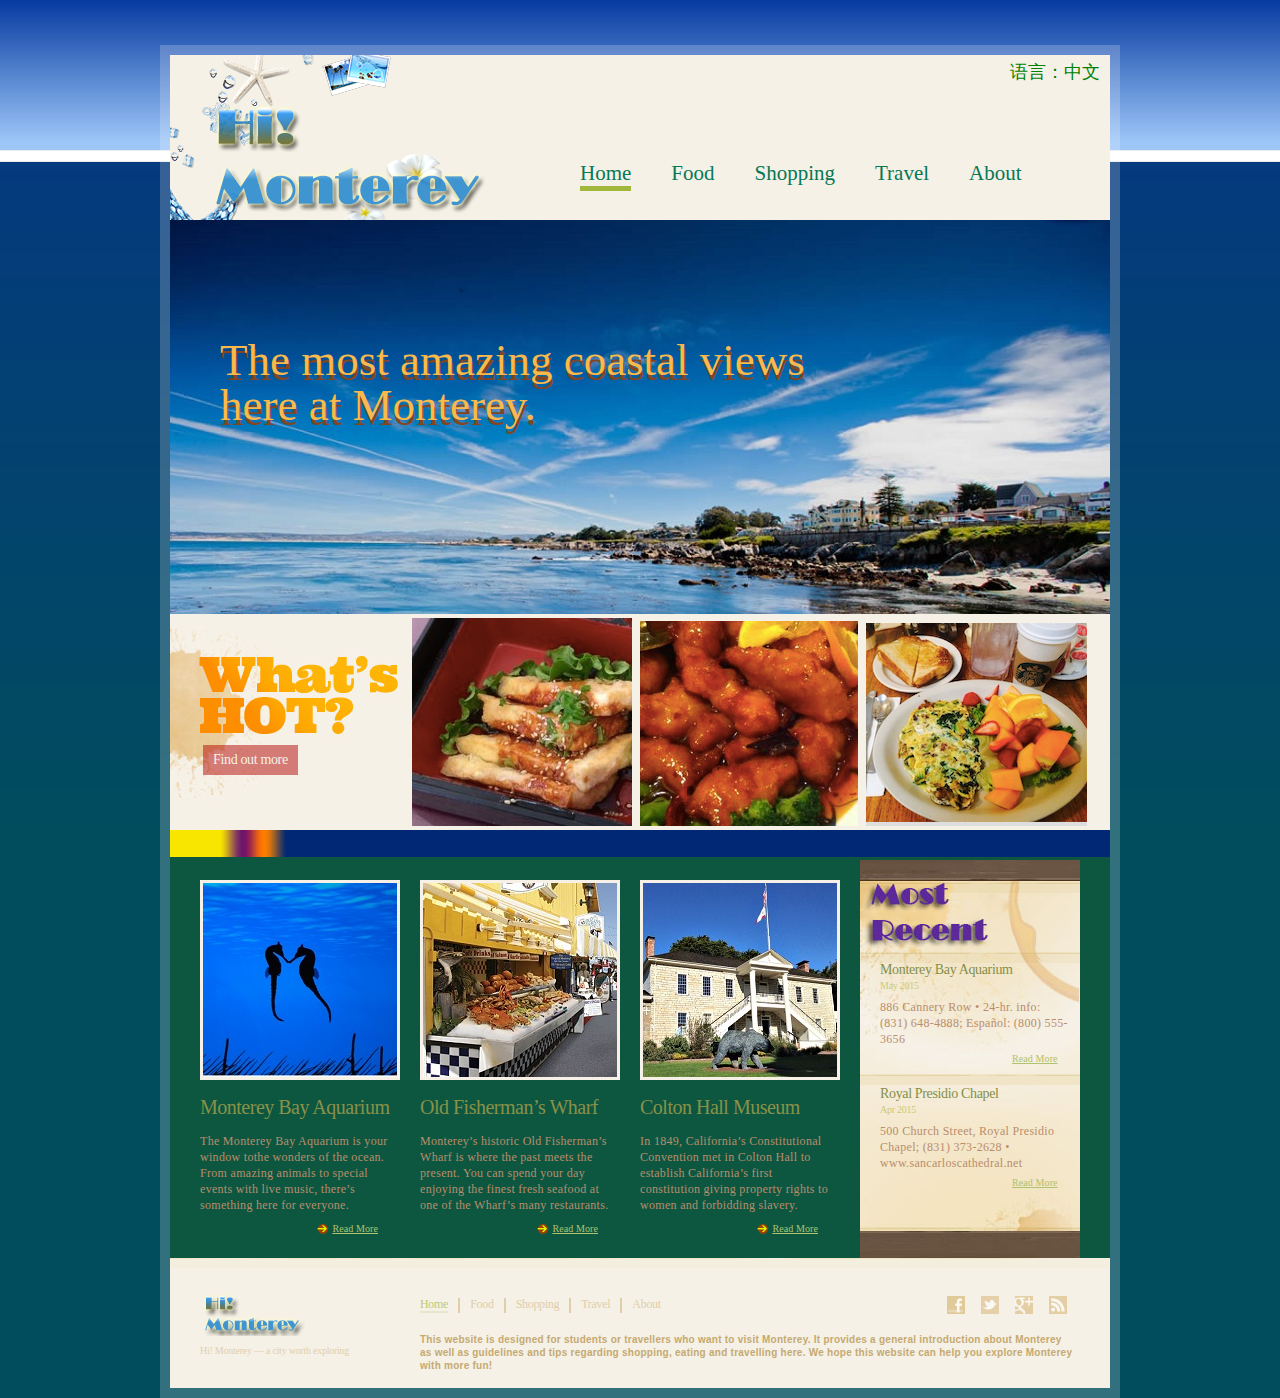
<file: index.html>
<!DOCTYPE html>

<html>
<head>
	<meta charset="UTF-8">
	<title>Explore Monterey</title>
	<link rel="stylesheet" type="text/css" href="css/style.css">
	<embed src="media/bg-music.mp3" hidden="true" autostart="true" loop="false">
</head>
<body>
	<div id="page">
		<div>
			<div id="header">
				<div id="language">
					<a href="chinese/index.html">语言：中文</a>
				</div>
				<img src="images/logo.png" alt="Image">
				<ul>
					<li class="current">
						<a href="index.html">Home</a>
					</li>
					<li>
						<a href="food.html">Food</a>
					</li>
					<li>
						<a href="shopping.html">Shopping</a>
					</li>
					<li>
						<a href="travel.html">Travel</a>
					</li>
					<li>
						<a href="about.html">About</a>
					</li>
				</ul>
			</div>
			<div id="body">
				<div id="figure">
					<img src="images/headline-home.jpg" alt="Image">
					<span id="home">The most amazing coastal views here at Monterey.</span>
				</div>
				<div id="featured">
					<span class="whatshot"><a href="food.html">Find out more</a></span>
					<div>
						<a href="food.html"><img src="images/Crystal-Fish.jpg" alt="Image"></a>
						<a href="food.html"><img src="images/Full-Moon.png" alt="Image"></a>
						<a href="food.html"><img src="images/Old-Monterey.png" alt="Image"></a>
					</div>
				</div>
				<div class="section">
					<ul>
						<li>
							<img src="images/seahorse.jpg" alt="Image">
							<h2><a href="travel.html">Monterey Bay Aquarium</a></h2>
							<p>
								The Monterey Bay Aquarium is your window tothe wonders of the ocean. From amazing animals to special events with live music, there’s something here for everyone.
							</p>
							<a href="travel.html" class="readmore">Read More</a>
						</li>
						<li>
							<img src="images/fishermanwharf.jpg" alt="Image">
							<h2><a href="travel.html">Old Fisherman’s Wharf</a></h2>
							<p>
								Monterey’s historic Old Fisherman’s Wharf is where the past meets the present. You can spend your day enjoying the finest fresh seafood at one of the Wharf’s many restaurants.
							</p>
							<a href="travel.html" class="readmore">Read More</a>
						</li>
						<li>
							<img src="images/coltonhall.jpg" alt="Image">
							<h2><a href="travel.html">Colton Hall Museum</a></h2>
							<p>
								In 1849, California’s Constitutional Convention met in Colton Hall to establish California’s first constitution giving property rights to women and forbidding slavery.
							</p>
							<a href="travel.html" class="readmore">Read More</a>
						</li>
					</ul>
					<div>
						<ul>
							<li>
								<h3>Monterey Bay Aquarium</h3>
								<span>May 2015</span>
								<p>
									886 Cannery Row • 24-hr. info: (831) 648-4888; Español: (800) 555-3656
								</p>
								<a href="travel.html" class="readmore">Read more</a>
							</li>
							<li>
								<h3>Royal Presidio Chapel</h3>
								<span>Apr 2015</span>
								<p>
									500 Church Street, Royal Presidio Chapel; (831) 373-2628 • www.sancarloscathedral.net
								</p>
								<a href="travel.html" class="readmore">Read more</a>
							</li>
						</ul>
					</div>
				</div>
			</div>
			<div id="footer">
				<div>
					<a href="index.html"><img src="images/logo2.png" alt="Image"></a>
					<p class="footnote">
						Hi! Monterey — a city worth exploring
					</p>
				</div>
				<div class="section">
					<ul>
						<li class="current">
							<a href="index.html">Home</a>
						</li>
						<li>
							<a href="food.html">Food</a>
						</li>
						<li>
							<a href="shopping.html">Shopping</a>
						</li>
						<li>
							<a href="travel.html">Travel</a>
						</li>
						<li>
							<a href="about.html">About</a>
						</li>
					</ul>
					<div id="connect">
						<a href="#" target="_blank" id="facebook">Facebook</a>
						<a href="#" target="_blank" id="twitter">Twitter</a>
						<a href="#" target="_blank" id="googleplus">Google+</a>
						<a href="index.html" id="rss">RSS</a>
					</div>
					<p>
						This website is designed for students or travellers who want to visit Monterey. It provides a general introduction about Monterey as well as guidelines and tips regarding shopping, eating and travelling here. We hope this website can help you explore Monterey with more fun!
					</p>
				</div>
			</div>
		</div>
	</div>
</body>
</html>
</file>
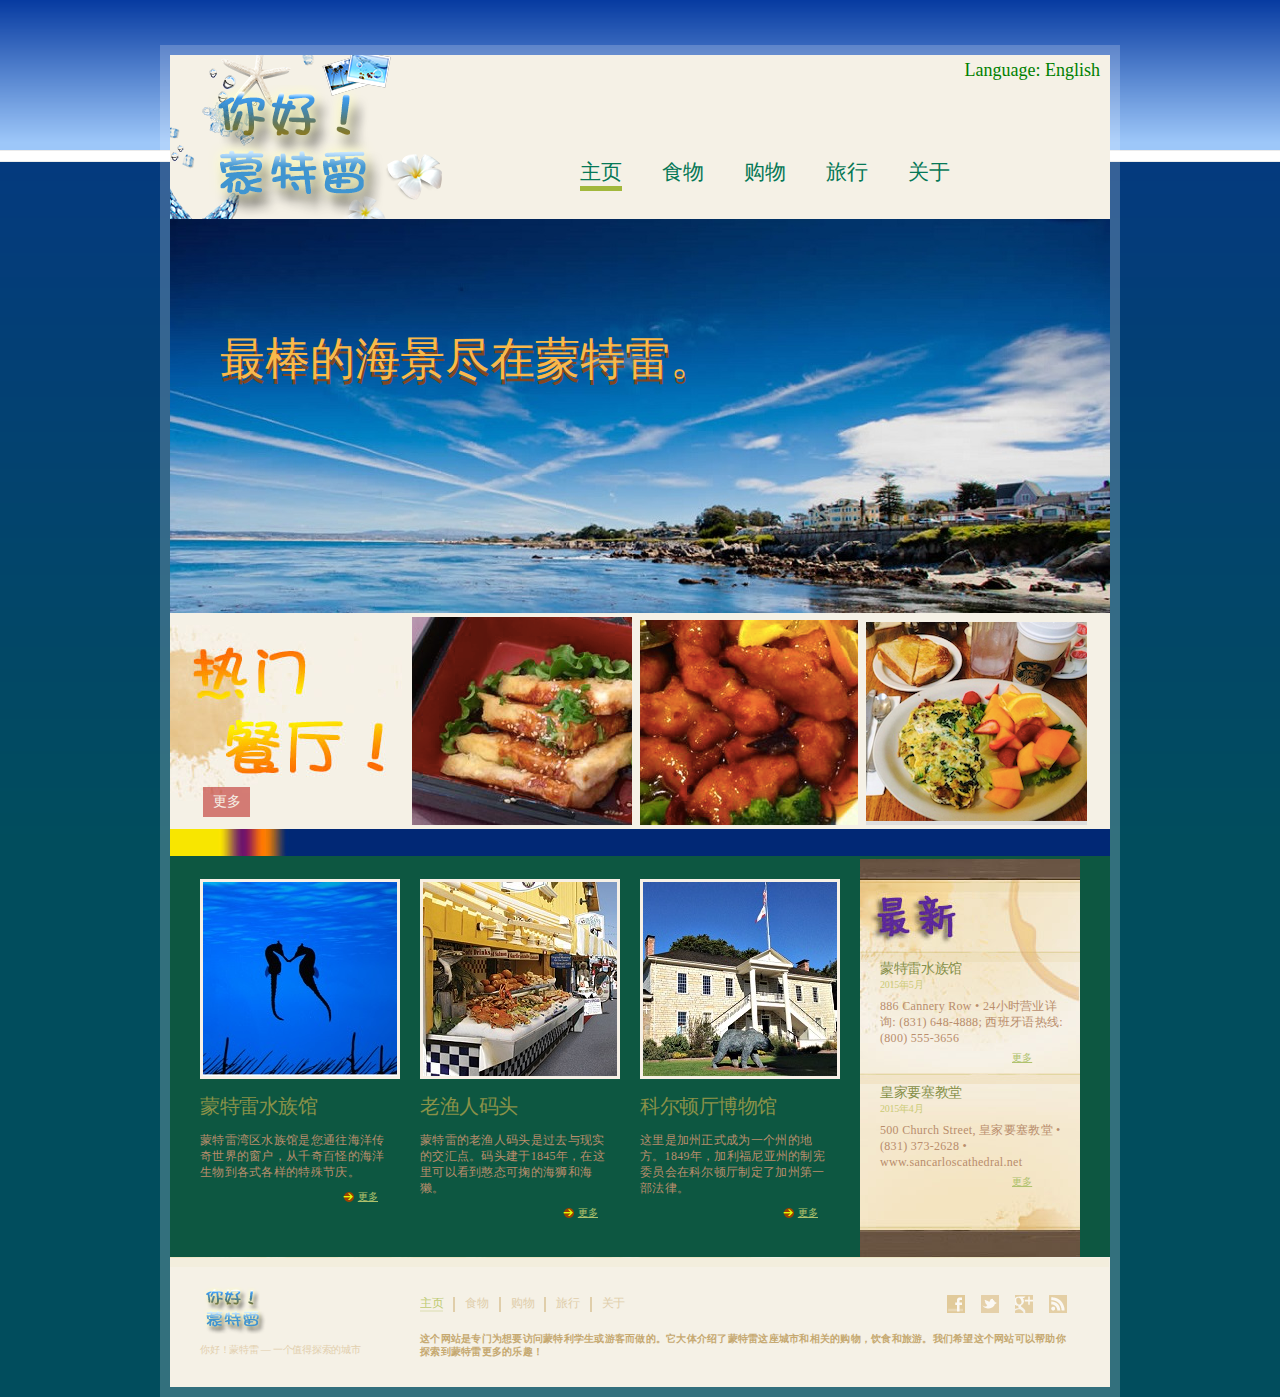
<file: Chinese/index.html>
<!DOCTYPE html>

<html>
<head>
	<meta charset="UTF-8">
	<title>探索蒙特雷</title>
	<link rel="stylesheet" type="text/css" href="css/style.css">
	<embed src="media/bg-music.mp3" hidden="true" autostart="true" loop="false">
</head>
<body>
	<div id="page">
		<div>
			<div id="header">
				<div id="language">
					<a href="../index.html">Language: English</a>
				</div>
				<img src="images/logo.png" alt="Image">
				<ul>
					<li class="current">
						<a href="index.html">主页</a>
					</li>
					<li>
						<a href="food.html">食物</a>
					</li>
					<li>
						<a href="shopping.html">购物</a>
					</li>
					<li>
						<a href="travel.html">旅行</a>
					</li>
					<li>
						<a href="about.html">关于</a>
					</li>
				</ul>
			</div>
			<div id="body">
				<div id="figure">
					<img src="images/headline-home.jpg" alt="Image">
					<span id="home">最棒的海景尽在蒙特雷。</span>
				</div>
				<div id="featured">
					<span class="whatshot"><a href="food.html">更多</a></span>
					<div>
						<a href="food.html"><img src="images/Crystal-Fish.jpg" alt="Image"></a>
						<a href="food.html"><img src="images/Full-Moon.png" alt="Image"></a>
						<a href="food.html"><img src="images/Old-Monterey.png" alt="Image"></a>
					</div>
				</div>
				<div class="section">
					<ul>
						<li>
							<img src="images/seahorse.jpg" alt="Image">
							<h2><a href="travel.html">蒙特雷水族馆</a></h2>
							<p>
								蒙特雷湾区水族馆是您通往海洋传奇世界的窗户，从千奇百怪的海洋生物到各式各样的特殊节庆。
							</p>
							<a href="travel.html" class="readmore">更多</a>
						</li>
						<li>
							<img src="images/fishermanwharf.jpg" alt="Image">
							<h2><a href="travel.html">老渔人码头</a></h2>
							<p>
								蒙特雷的老渔人码头是过去与现实的交汇点。码头建于1845年，在这里可以看到憨态可掬的海狮和海獭。
							</p>
							<a href="travel.html" class="readmore">更多</a>
						</li>
						<li>
							<img src="images/coltonhall.jpg" alt="Image">
							<h2><a href="travel.html">科尔顿厅博物馆</a></h2>
							<p>
								这里是加州正式成为一个州的地方。1849年，加利福尼亚州的制宪委员会在科尔顿厅制定了加州第一部法律。
							</p>
							<a href="travel.html" class="readmore">更多</a>
						</li>
					</ul>
					<div>
						<ul>
							<li>
								<h3>蒙特雷水族馆</h3>
								<span>2015年5月</span>
								<p>
									886 Cannery Row • 24小时营业详询: (831) 648-4888; 西班牙语热线: (800) 555-3656
								</p>
								<a href="travel.html" class="readmore">更多</a>
							</li>
							<li>
								<h3>皇家要塞教堂</h3>
								<span>2015年4月</span>
								<p>
									500 Church Street, 皇家要塞教堂 • (831) 373-2628 • www.sancarloscathedral.net
								</p>
								<a href="travel.html" class="readmore">更多</a>
							</li>
						</ul>
					</div>
				</div>
			</div>
			<div id="footer">
				<div>
					<a href="index.html"><img src="images/logo2.png" alt="Image"></a>
					<p class="footnote">
						你好！蒙特雷 — 一个值得探索的城市
					</p>
				</div>
				<div class="section">
					<ul>
						<li class="current">
							<a href="index.html">主页</a>
						</li>
						<li>
							<a href="food.html">食物</a>
						</li>
						<li>
							<a href="shopping.html">购物</a>
						</li>
						<li>
							<a href="travel.html">旅行</a>
						</li>
						<li>
							<a href="about.html">关于</a>
						</li>
					</ul>
					<div id="connect">
						<a href="#" target="_blank" id="facebook">Facebook</a>
						<a href="#" target="_blank" id="twitter">Twitter</a>
						<a href="#" target="_blank" id="googleplus">Google+</a>
						<a href="index.html" id="rss">RSS</a>
					</div>
					<p>
						这个网站是专门为想要访问蒙特利学生或游客而做的。它大体介绍了蒙特雷这座城市和相关的购物，饮食和旅游。我们希望这个网站可以帮助你探索到蒙特雷更多的乐趣！
					</p>
				</div>
			</div>
		</div>
	</div>
</body>
</html>
</file>
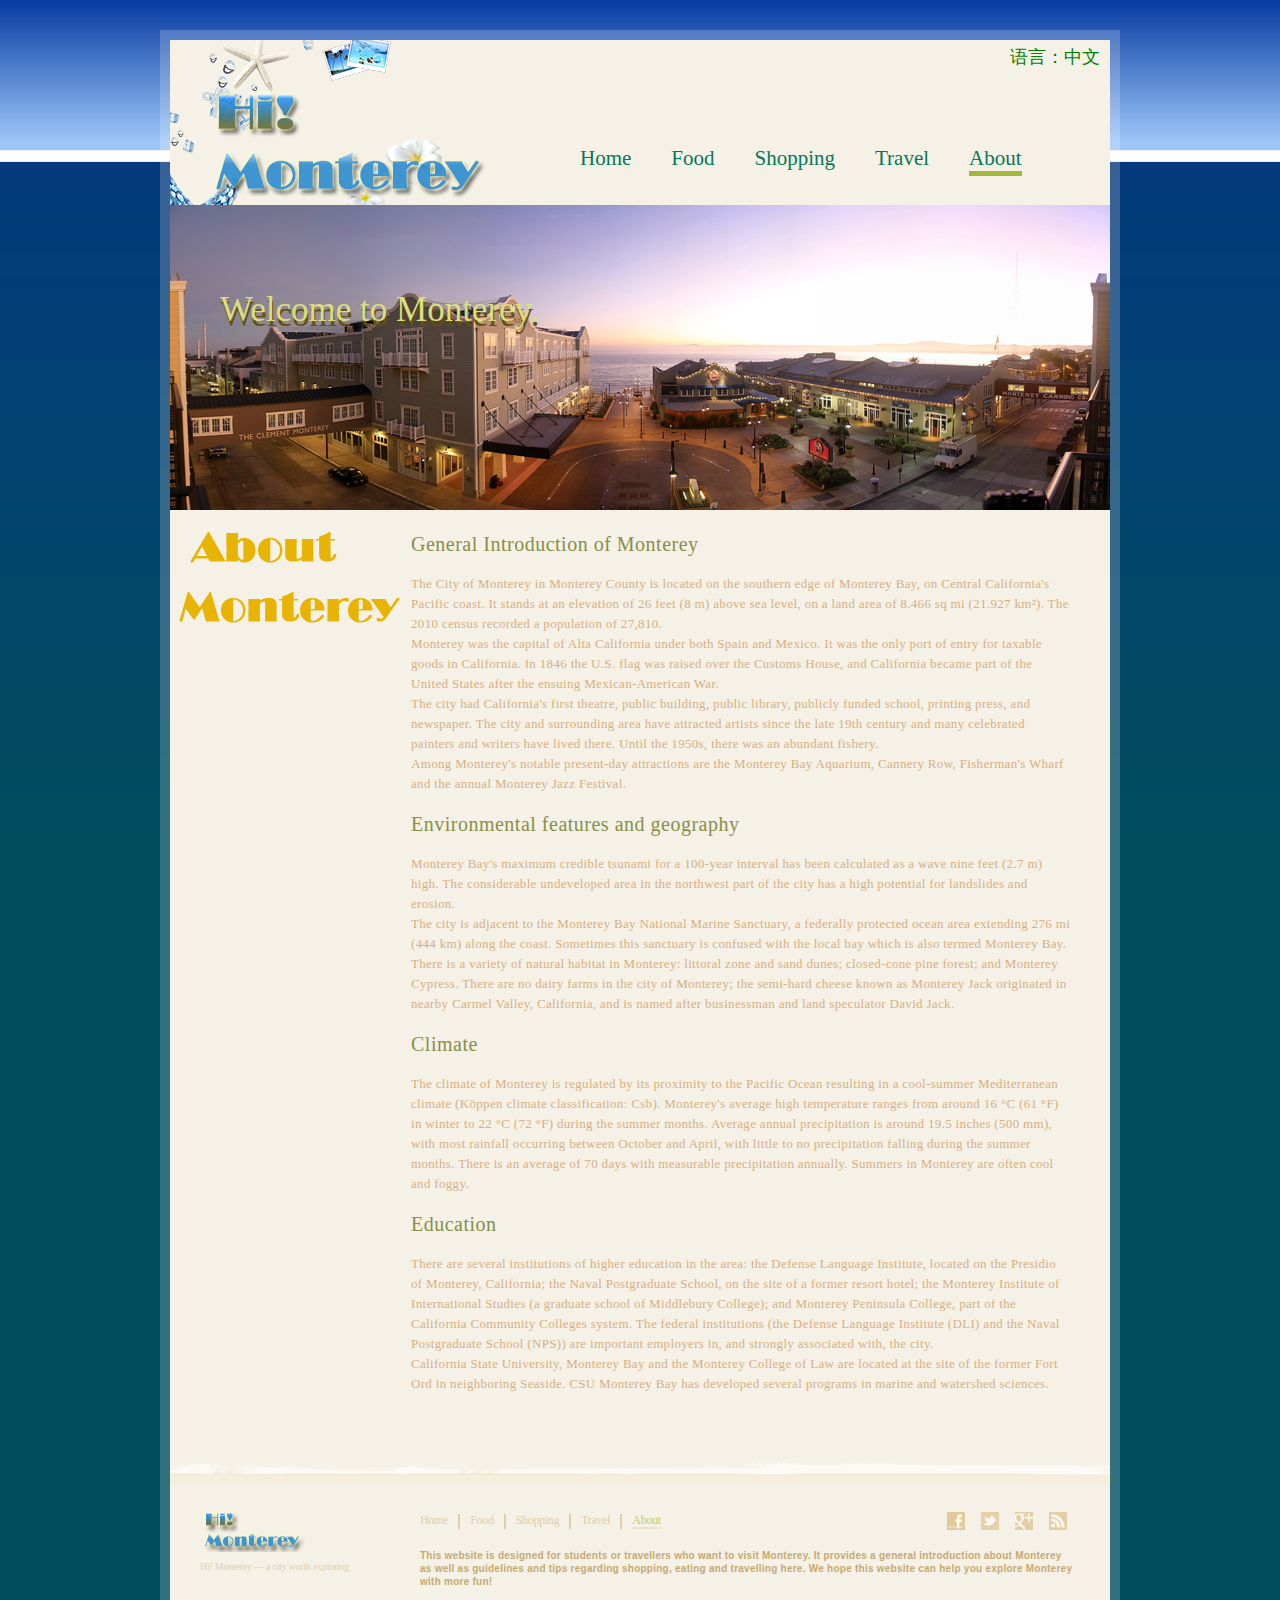
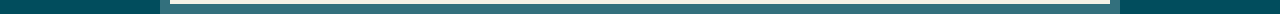
<file: about.html>
<!DOCTYPE html>

<html>
<head>
	<meta charset="UTF-8">
	<title>About - Monterey</title>
	<link rel="stylesheet" type="text/css" href="css/style.css">
</head>
<body>
	<div id="page">
		<div>
			<div id="header">
				<div id="language">
					<a href="chinese/index.html">语言：中文</a>
				</div>
				<img src="images/logo.png" alt="Image">
				<ul>
					<li>
						<a href="index.html">Home</a>
					</li>
					<li>
						<a href="food.html">Food</a>
					</li>
					<li>
						<a href="shopping.html">Shopping</a>
					</li>
					<li>
						<a href="travel.html">Travel</a>
					</li>
					<li class="current">
						<a href="about.html">About</a>
					</li>
				</ul>
			</div>
			<div id="body">
				<div id="figure">
					<img src="images/monterey-hotel-header.jpg" alt="Image">
					<span>Welcome to Monterey.</span>
				</div>
				<div>
					<a href="about.html" class="about">About</a>
					<div>
						<h3>General Introduction of Monterey</h3>
						<p>
							The City of Monterey in Monterey County is located on the southern edge of Monterey Bay, on Central California's Pacific coast. It stands at an elevation of 26 feet (8 m) above sea level, on a land area of 8.466 sq mi (21.927 km²). The 2010 census recorded a population of 27,810.<br>Monterey was the capital of Alta California under both Spain and Mexico. It was the only port of entry for taxable goods in California. In 1846 the U.S. flag was raised over the Customs House, and California became part of the United States after the ensuing Mexican-American War.<br>The city had California's first theatre, public building, public library, publicly funded school, printing press, and newspaper. The city and surrounding area have attracted artists since the late 19th century and many celebrated painters and writers have lived there. Until the 1950s, there was an abundant fishery.<br>Among Monterey's notable present-day attractions are the Monterey Bay Aquarium, Cannery Row, Fisherman's Wharf and the annual Monterey Jazz Festival.
						</p>
						<h3>Environmental features and geography</h3>
						<p>
							Monterey Bay's maximum credible tsunami for a 100-year interval has been calculated as a wave nine feet (2.7 m) high. The considerable undeveloped area in the northwest part of the city has a high potential for landslides and erosion.<br>The city is adjacent to the Monterey Bay National Marine Sanctuary, a federally protected ocean area extending 276 mi (444 km) along the coast. Sometimes this sanctuary is confused with the local bay which is also termed Monterey Bay.<br>There is a variety of natural habitat in Monterey: littoral zone and sand dunes; closed-cone pine forest; and Monterey Cypress. There are no dairy farms in the city of Monterey; the semi-hard cheese known as Monterey Jack originated in nearby Carmel Valley, California, and is named after businessman and land speculator David Jack.
						</p>
						<h3>Climate</h3>
						<p>
							The climate of Monterey is regulated by its proximity to the Pacific Ocean resulting in a cool-summer Mediterranean climate (Köppen climate classification: Csb). Monterey's average high temperature ranges from around 16 °C (61 °F) in winter to 22 °C (72 °F) during the summer months. Average annual precipitation is around 19.5 inches (500 mm), with most rainfall occurring between October and April, with little to no precipitation falling during the summer months. There is an average of 70 days with measurable precipitation annually. Summers in Monterey are often cool and foggy.
						</p>
						<h3>Education</h3>
						<p>
							There are several institutions of higher education in the area: the Defense Language Institute, located on the Presidio of Monterey, California; the Naval Postgraduate School, on the site of a former resort hotel; the Monterey Institute of International Studies (a graduate school of Middlebury College); and Monterey Peninsula College, part of the California Community Colleges system. The federal institutions (the Defense Language Institute (DLI) and the Naval Postgraduate School (NPS)) are important employers in, and strongly associated with, the city.<br>California State University, Monterey Bay and the Monterey College of Law are located at the site of the former Fort Ord in neighboring Seaside. CSU Monterey Bay has developed several programs in marine and watershed sciences.
						</p>
					</div>
				</div>
			</div>
			<div id="footer">
				<div>
					<a href="index.html"><img src="images/logo2.png" alt="Image"></a>
					<p class="footnote">
						Hi! Monterey — a city worth exploring
					</p>
				</div>
				<div class="section">
					<ul>
						<li>
							<a href="index.html">Home</a>
						</li>
						<li>
							<a href="food.html">Food</a>
						</li>
						<li>
							<a href="shopping.html">Shopping</a>
						</li>
						<li>
							<a href="travel.html">Travel</a>
						</li>
						<li class="current">
							<a href="about.html">About</a>
						</li>
					</ul>
					<div id="connect">
						<a href="#" target="_blank" id="facebook">Facebook</a>
						<a href="#" target="_blank" id="twitter">Twitter</a>
						<a href="#" target="_blank" id="googleplus">Google+</a>
						<a href="index.html" id="rss">RSS</a>
					</div>
					<p>
						This website is designed for students or travellers who want to visit Monterey. It provides a general introduction about Monterey as well as guidelines and tips regarding shopping, eating and travelling here. We hope this website can help you explore Monterey with more fun!
					</p>
				</div>
			</div>
		</div>
	</div>
</body>
</html>
</file>
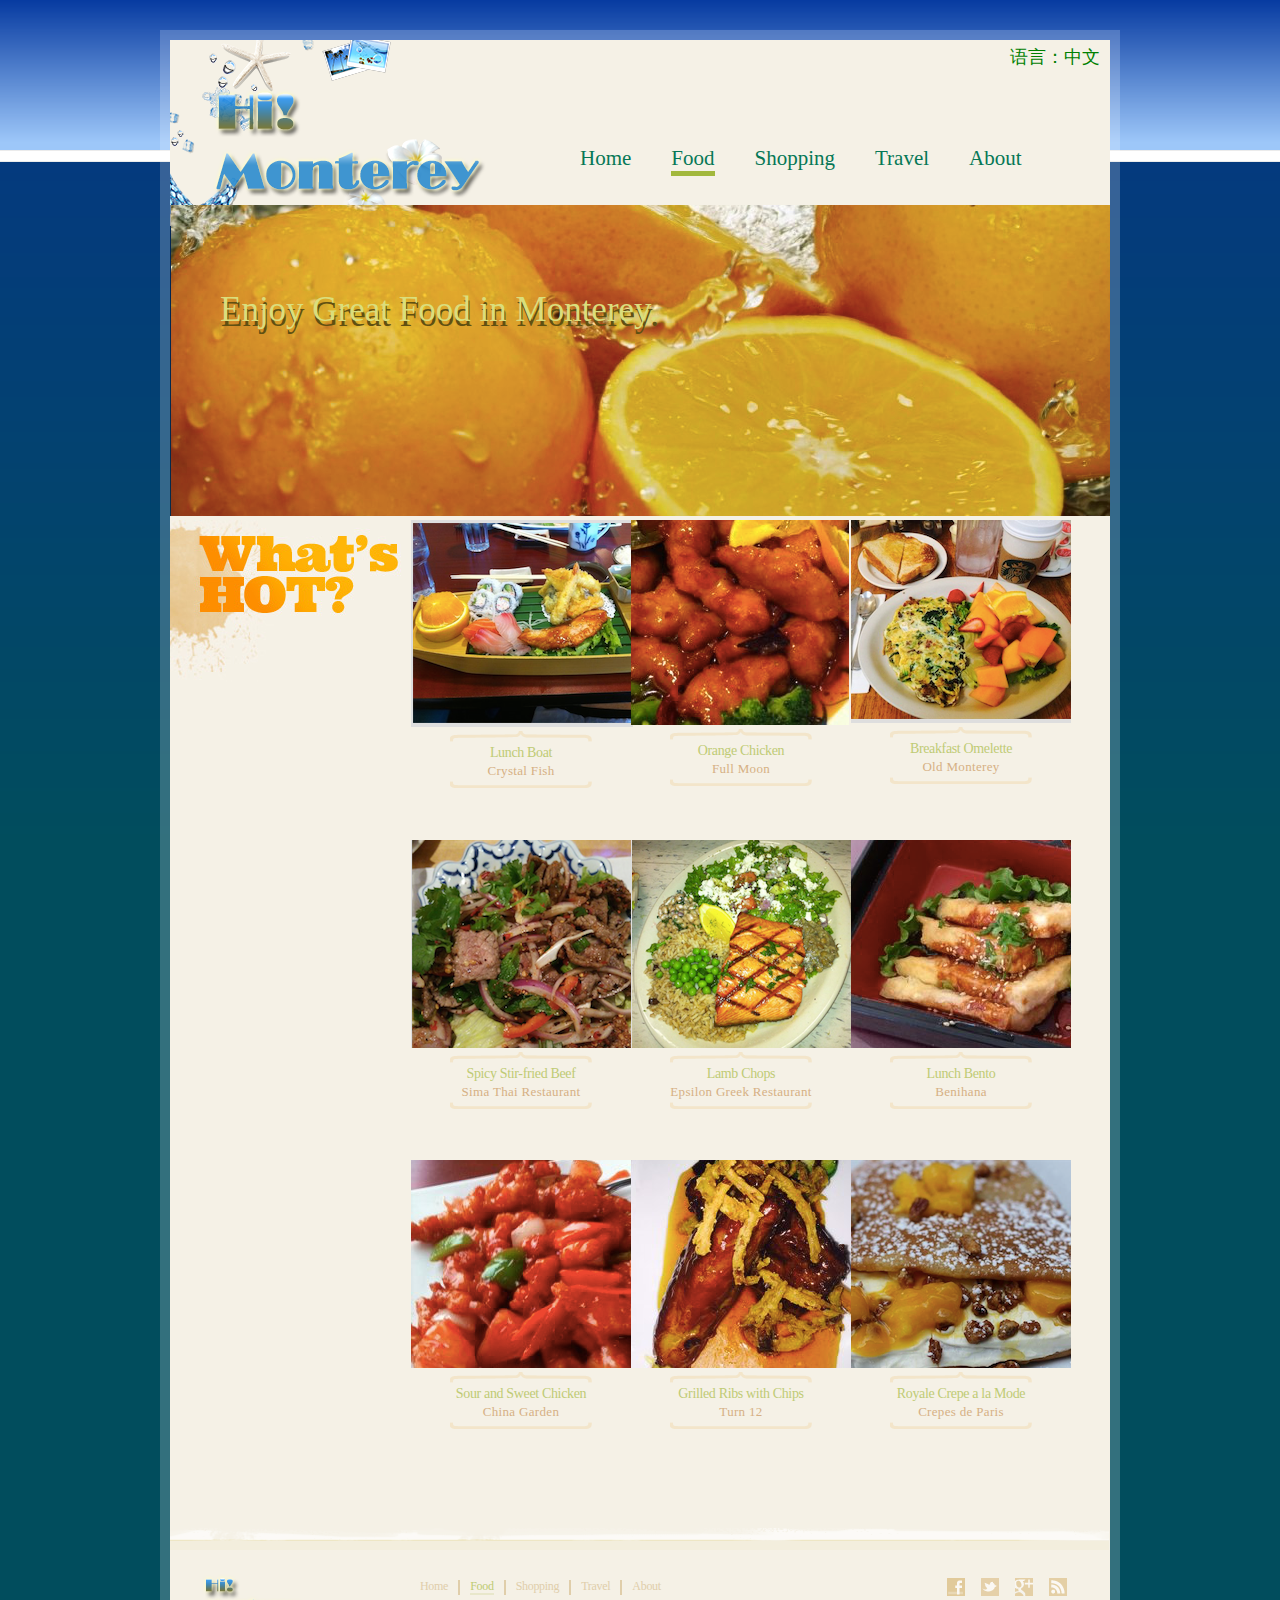
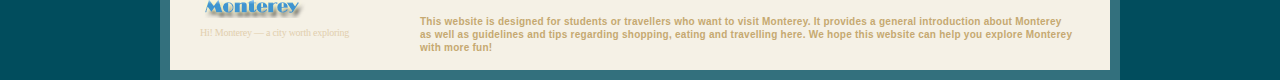
<file: food.html>
<!DOCTYPE html>

<html>
<head>
	<meta charset="UTF-8">
	<title>Food - Monterey</title>
	<link rel="stylesheet" type="text/css" href="css/style.css">
</head>
<body>
	<div id="page">
		<div>
			<div id="header">
				<div id="language">
					<a href="chinese/index.html">语言：中文</a>
				</div>
				<img src="images/logo.png" alt="Image">
				<ul>
					<li>
						<a href="index.html">Home</a>
					</li>
					<li class="current">
						<a href="food.html">Food</a>
					</li>
					<li>
						<a href="shopping.html">Shopping</a>
					</li>
					<li>
						<a href="travel.html">Travel</a>
					</li>
					<li>
						<a href="about.html">About</a>
					</li>
				</ul>
			</div>
			<div id="body">
				<div id="figure">
					<img src="images/headline-food.png" alt="Image">
					<span>Enjoy Great Food in Monterey.</span>
				</div>
				<div>
					<a href="food.html" class="whatshot">Whats Hot</a>
					<div>
						<ul>
							<li>
								<img src="images/Benihana.png" alt="Image">
								<div>
									<a href="http://www.yelp.com/biz/crystal-fish-monterey">Lunch Boat</a>
									<p>
										Crystal Fish
									</p>
								</div>
							</li>
							<li>
								<img src="images/Full-Moon.png" alt="Image">
								<div>
									<a href="http://www.yelp.com/biz/full-moon-mandarin-cuisine-monterey">Orange Chicken</a>
									<p>
										Full Moon
									</p>
								</div>
							</li>
							<li>
								<img src="images/Old-Monterey.png" alt="Image">
								<div>
									<a href="http://www.yelp.com/biz/old-monterey-cafe-monterey">Breakfast Omelette</a>
									<p>
										Old Monterey
									</p>
								</div>
							</li>
							<li>
								<img src="images/Siam-Thai.png" alt="Image">
								<div>
									<a href="http://www.yelp.com/biz/siam-thai-restaurant-morgan-hill">Spicy Stir-fried Beef</a>
									<p>
										Sima Thai Restaurant
									</p>
								</div>
							</li>
							<li>
								<img src="images/Epsilon.png" alt="Image">
								<div>
									<a href="http://www.epsilonrestaurant.com/">Lamb Chops</a>
									<p>
										Epsilon Greek Restaurant
									</p>
								</div>
							</li>
							<li>
								<img src="images/Crystal-Fish.jpg" alt="Image">
								<div>
									<a href="http://www.yelp.com/biz/crystal-fish-monterey">Lunch Bento</a>
									<p>
										Benihana
									</p>
								</div>
							</li>
							<li>
								<img src="images/China-Garden.png" alt="Image">
								<div>
									<a href="http://chinagardenmonterey.com/">Sour and Sweet Chicken</a>
									<p>
										China Garden
									</p>
								</div>
							</li>
							<li>
								<img src="images/Turn-12.png" alt="Image">
								<div>
									<a href="http://www.turn12barandgrill.com/">Grilled Ribs with Chips</a>
									<p>
										Turn 12
									</p>
								</div>
							</li>
							<li>
								<img src="images/Crepe-Paris.png" alt="Image">
								<div>
									<a href="http://crepesdeparis.com/">Royale Crepe a la Mode</a>
									<p>
										Crepes de Paris
									</p>
								</div>
							</li>
						</ul>
					</div>
				</div>
			</div>
			<div id="footer">
				<div>
					<a href="index.html"><img src="images/logo2.png" alt="Image"></a>
					<p class="footnote">
						Hi! Monterey — a city worth exploring
					</p>
				</div>
				<div class="section">
					<ul>
						<li>
							<a href="index.html">Home</a>
						</li>
						<li class="current">
							<a href="food.html">Food</a>
						</li>
						<li>
							<a href="shopping.html">Shopping</a>
						</li>
						<li>
							<a href="travel.html">Travel</a>
						</li>
						<li>
							<a href="about.html">About</a>
						</li>
					</ul>
					<div id="connect">
						<a href="#" target="_blank" id="facebook">Facebook</a>
						<a href="#" target="_blank" id="twitter">Twitter</a>
						<a href="#" target="_blank" id="googleplus">Google+</a>
						<a href="index.html" id="rss">RSS</a>
					</div>
					<p>
						This website is designed for students or travellers who want to visit Monterey. It provides a general introduction about Monterey as well as guidelines and tips regarding shopping, eating and travelling here. We hope this website can help you explore Monterey with more fun!
					</p>
				</div>
			</div>
		</div>
	</div>
</body>
</html>
</file>
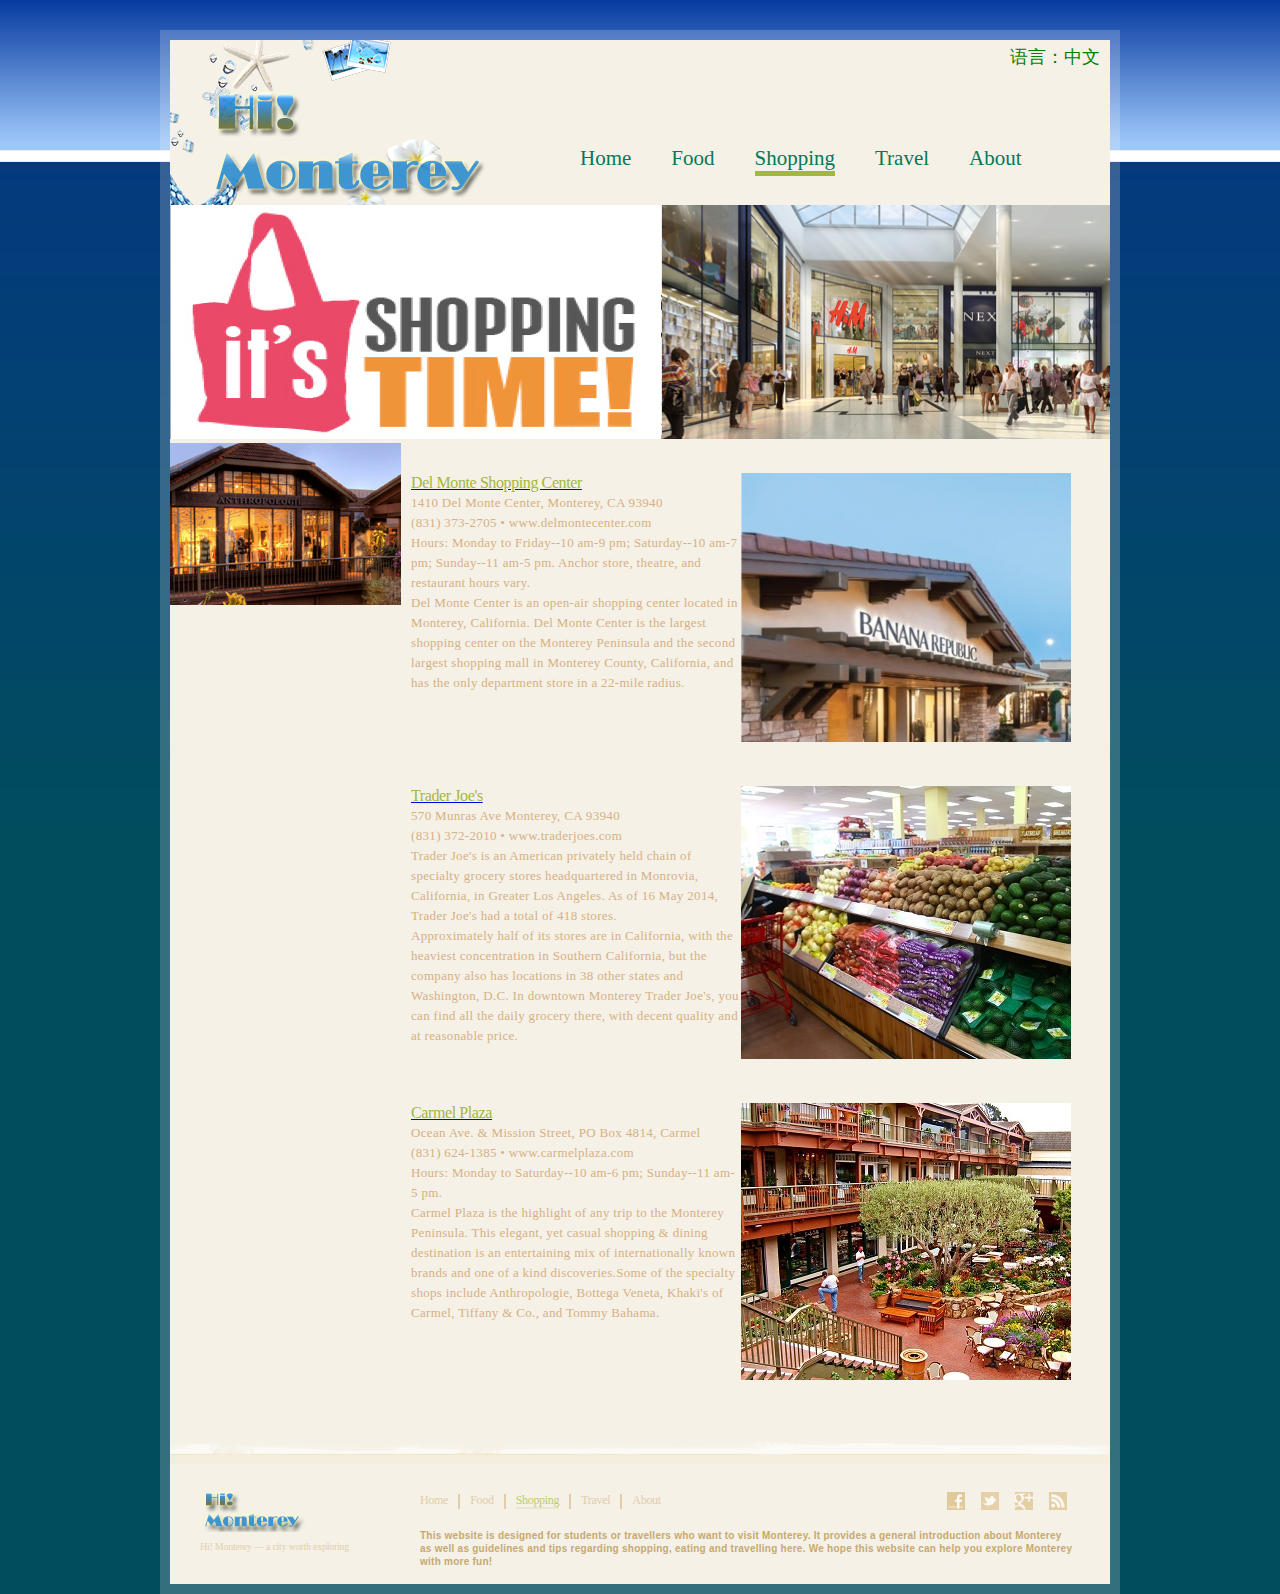
<file: shopping.html>
<!DOCTYPE html>

<html>
<head>
	<meta charset="UTF-8">
	<title>Shopping - Monterey</title>
	<link rel="stylesheet" type="text/css" href="css/style.css">
</head>
<body>
	<div id="page">
		<div>
			<div id="header">
				<div id="language">
					<a href="chinese/index.html">语言：中文</a>
				</div>
				<img src="images/logo.png" alt="Image">
				<ul>
					<li>
						<a href="index.html">Home</a>
					</li>
					<li>
						<a href="food.html">Food</a>
					</li>
					<li class="current">
						<a href="shopping.html">Shopping</a>
					</li>
					<li>
						<a href="travel.html">Travel</a>
					</li>
					<li>
						<a href="about.html">About</a>
					</li>
				</ul>
			</div>
			<div id="body">
				<div id="figure">
					<img src="images/headline-shopping.png" alt="Image">
				</div>
				<div>
					<a href="shopping.html" class="shopping">Shopping</a>
					<div>
						<dl>
							<a href="http://www.delmontecenter.com/"><dt>Del Monte Shopping Center</dt></a>
							<dd>1410 Del Monte Center, Monterey, CA 93940</dd>
							<dd>(831) 373-2705 • www.delmontecenter.com</dd>
							<dd>Hours: Monday to Friday--10 am-9 pm; Saturday--10 am-7 pm; Sunday--11 am-5 pm. Anchor store, theatre, and restaurant hours vary.</dd>
							<dd>Del Monte Center is an open-air shopping center located in Monterey, California. Del Monte Center is the largest shopping center on the Monterey Peninsula and the second largest shopping mall in Monterey County, California, and has the only department store in a 22-mile radius.</dd>
						</dl>
						<dl>
							<img src="images/shop1.jpg" alt="Image">
						</dl>
						<dl>
							<a href="http://www.traderjoes.com/"><dt>Trader Joe's</dt></a>
							<dd>570 Munras Ave Monterey, CA 93940</dd>
							<dd>(831) 372-2010 • www.traderjoes.com</dd>
							<dd>Trader Joe's is an American privately held chain of specialty grocery stores headquartered in Monrovia, California, in Greater Los Angeles. As of 16 May 2014, Trader Joe's had a total of 418 stores.</dd>
							<dd>Approximately half of its stores are in California, with the heaviest concentration in Southern California, but the company also has locations in 38 other states and Washington, D.C. In downtown Monterey Trader Joe's, you can find all the daily grocery there, with decent quality and at reasonable price.</dd>
						</dl>
						<dl>
							<img src="images/shop2.jpg" alt="Image">
						</dl>
						<dl>
							<a href="http://carmelplaza.com/"><dt>Carmel Plaza</dt></a>
							<dd>Ocean Ave. & Mission Street, PO Box 4814, Carmel</dd>
							<dd>(831) 624-1385 • www.carmelplaza.com</dd>
							<dd>Hours: Monday to Saturday--10 am-6 pm; Sunday--11 am-5 pm.</dd>
							<dd>Carmel Plaza is the highlight of any trip to the Monterey Peninsula.  This elegant, yet casual shopping & dining destination is an entertaining mix of internationally known brands and one of a kind discoveries.Some of the specialty shops include Anthropologie, Bottega Veneta, Khaki's of Carmel, Tiffany & Co., and Tommy Bahama.</dd>
						</dl>
						<dl>
							<img src="images/shop3.jpg" alt="Image">
						</dl>
					</div>
				</div>
			</div>
			<div id="footer">
				<div>
					<a href="index.html"><img src="images/logo2.png" alt="Image"></a>
					<p class="footnote">
						Hi! Monterey — a city worth exploring
					</p>
				</div>
				<div class="section">
					<ul>
						<li>
							<a href="index.html">Home</a>
						</li>
						<li>
							<a href="food.html">Food</a>
						</li>
						<li class="current">
							<a href="shopping.html">Shopping</a>
						</li>
						<li>
							<a href="travel.html">Travel</a>
						</li>
						<li>
							<a href="about.html">About</a>
						</li>
					</ul>
					<div id="connect">
						<a href="#" target="_blank" id="facebook">Facebook</a>
						<a href="#" target="_blank" id="twitter">Twitter</a>
						<a href="#" target="_blank" id="googleplus">Google+</a>
						<a href="index.html" id="rss">RSS</a>
					</div>
					<p>
						This website is designed for students or travellers who want to visit Monterey. It provides a general introduction about Monterey as well as guidelines and tips regarding shopping, eating and travelling here. We hope this website can help you explore Monterey with more fun!
					</p>
				</div>
			</div>
		</div>
	</div>
</body>
</html>
</file>
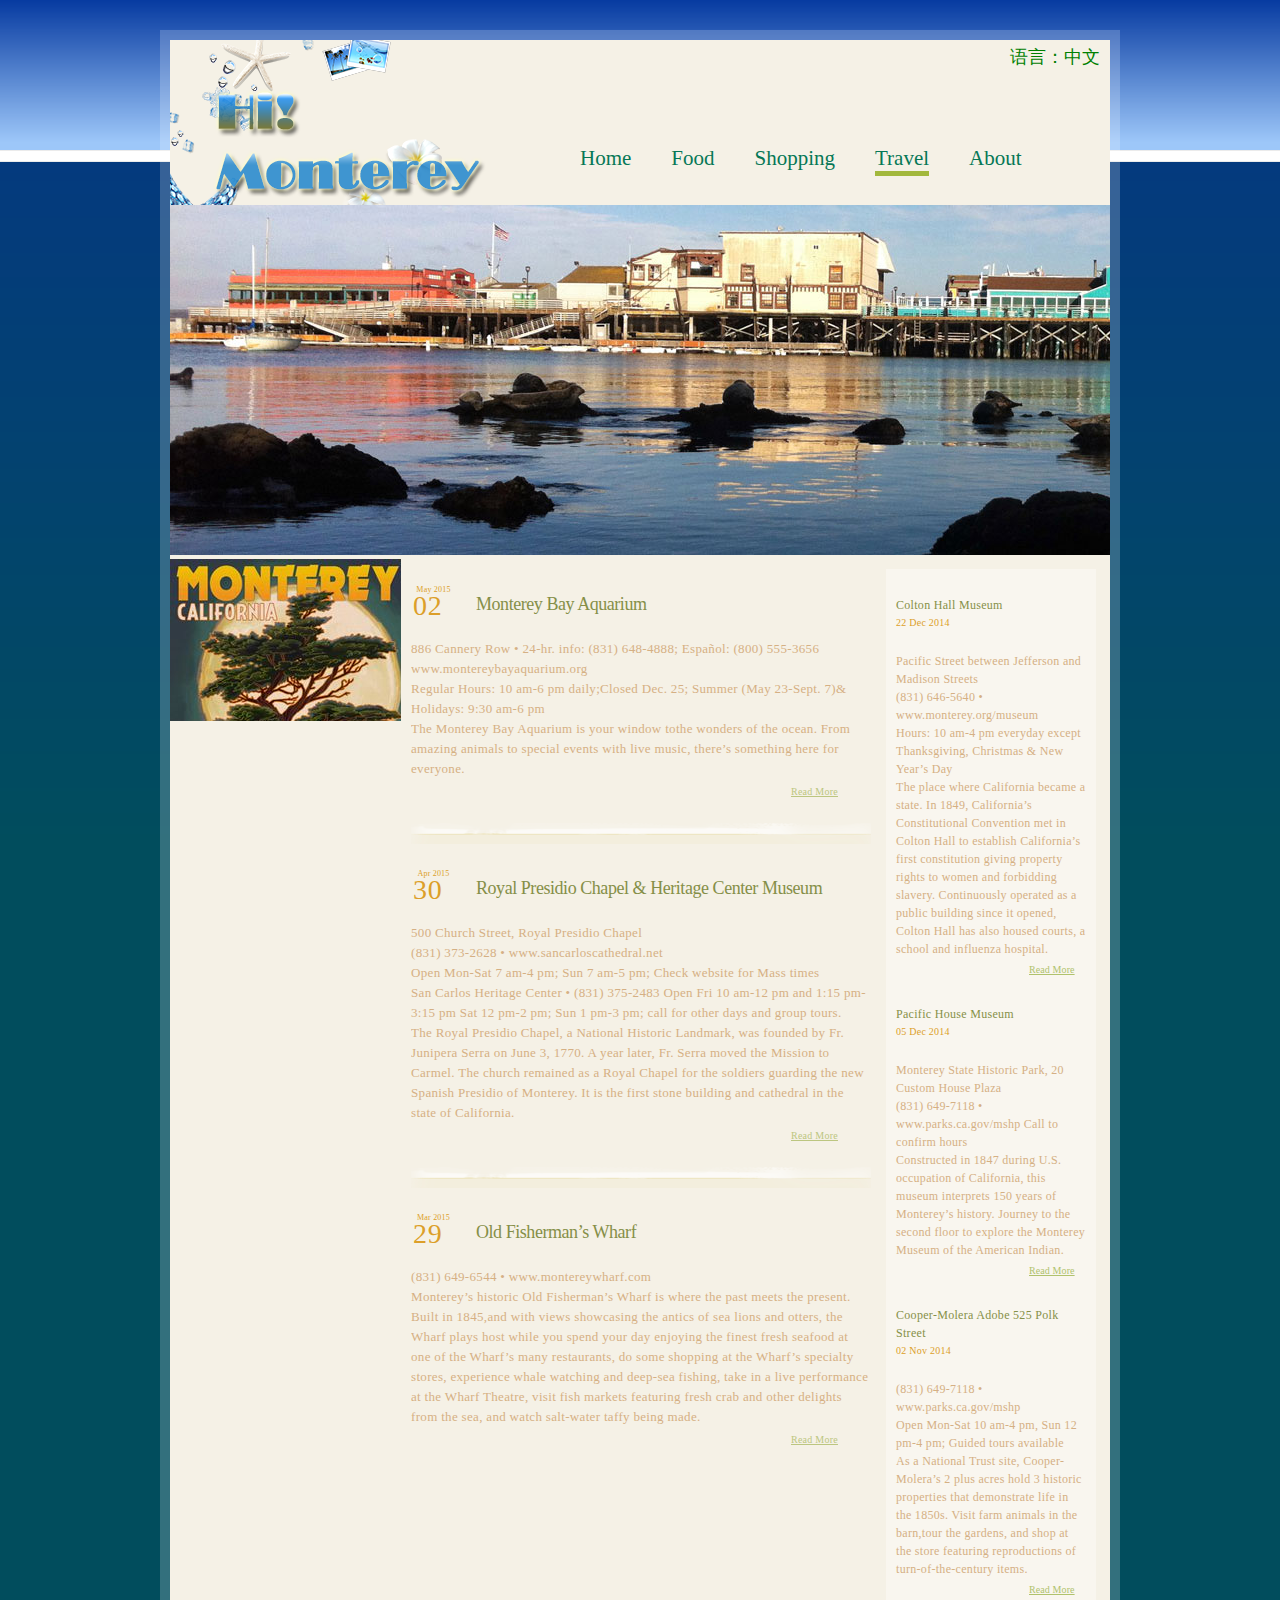
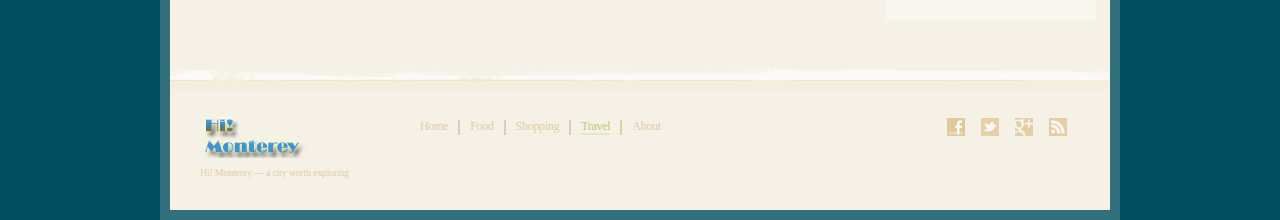
<file: travel.html>
<!DOCTYPE html>

<html>
<head>
	<meta charset="UTF-8">
	<title>Travel - Monterey</title>
	<link rel="stylesheet" type="text/css" href="css/style.css">
</head>
<body>
	<div id="page">
		<div>
			<div id="header">
				<div id="language">
					<a href="chinese/index.html">语言：中文</a>
				</div>
				<img src="images/logo.png" alt="Image">
				<ul>
					<li>
						<a href="index.html">Home</a>
					</li>
					<li>
						<a href="food.html">Food</a>
					</li>
					<li>
						<a href="shopping.html">Shopping</a>
					</li>
					<li class="current">
						<a href="travel.html">Travel</a>
					</li>
					<li>
						<a href="about.html">About</a>
					</li>
				</ul>
			</div>
			<div id="body">
				<div id="figure">
					<img src="images/homeslide4.jpg" alt="Image">
				</div>
				<div>
					<a href="travel.html" class="travel">travel</a>
					<div id="travel">
						<ul>
							<li>
								<div>
									<div>
										<span class="month">May 2015</span><span class="date">02</span>
									</div>
									<h1><a href="http://www.montereybayaquarium.org/">Monterey Bay Aquarium</a></h1>
								</div>
								<p>									
									886 Cannery Row • 24-hr. info: (831) 648-4888; Español: (800) 555-3656<br>www.montereybayaquarium.org<br>Regular Hours: 10 am-6 pm daily;Closed Dec. 25; Summer (May 23-Sept. 7)& Holidays: 9:30 am-6 pm<br>The Monterey Bay Aquarium is your window tothe wonders of the ocean. From amazing animals to special events with live music, there’s something here for everyone.
								</p>
								<a href="http://www.montereybayaquarium.org/" class="readmore">Read More</a>
							</li>
							<li>
								<div>
									<div>
										<span class="month">Apr 2015</span><span class="date">30</span>
									</div>
									<h1><a href="http://www.sancarloscathedral.org/">Royal Presidio Chapel & Heritage Center Museum</a></h1>
								</div>
								<p>
									500 Church Street, Royal Presidio Chapel<br>(831) 373-2628 • www.sancarloscathedral.net<br>Open Mon-Sat 7 am-4 pm; Sun 7 am-5 pm; Check website for Mass times<br>San Carlos Heritage Center • (831) 375-2483 Open Fri 10 am-12 pm and 1:15 pm-3:15 pm Sat 12 pm-2 pm; Sun 1 pm-3 pm; call for other days and group tours.<br>The Royal Presidio Chapel, a National Historic Landmark, was founded by Fr. Junipera Serra on June 3, 1770. A year later, Fr. Serra moved the Mission to Carmel. The church remained as a Royal Chapel for the soldiers guarding the new Spanish Presidio of Monterey. It is the first stone building and cathedral in the state of California.
								</p>
								<a href="http://www.sancarloscathedral.org/" class="readmore">Read More</a>
							</li>
							<li>
								<div>
									<div>
										<span class="month">Mar 2015</span><span class="date">29</span>
									</div>
									<h1><a href="http://www.montereywharf.com/">Old Fisherman’s Wharf</a></h1>
								</div>
								<p>									
									(831) 649-6544 • www.montereywharf.com<br>Monterey’s historic Old Fisherman’s Wharf is where the past meets the present. Built in 1845,and with views showcasing the antics of sea lions and otters, the Wharf plays host while you spend your day enjoying the finest fresh seafood at one of the Wharf’s many restaurants, do some shopping at the Wharf’s specialty stores, experience whale watching and deep-sea fishing, take in a live performance at the Wharf Theatre, visit fish markets featuring fresh crab and other delights from the sea, and watch salt-water taffy being made. 
								</p>
								<a href="http://www.montereywharf.com/" class="readmore">Read More</a>
							</li>
						</ul>
						<ul>
							<li>
								<h2><a href="http://www.monterey.org/museums/City-Museums/Colton-Hall-Museum">Colton Hall Museum</a></h2>
								<span class="date">22 Dec 2014</span>
								<p>									
									Pacific Street between Jefferson and Madison Streets<br>(831) 646-5640 • www.monterey.org/museum<br>Hours: 10 am-4 pm everyday except Thanksgiving, Christmas & New Year’s Day<br>The place where California became a state. In 1849, California’s Constitutional Convention met in Colton Hall to establish California’s first constitution giving property rights to women and forbidding slavery. Continuously operated as a public building since it opened, Colton Hall has also housed courts, a school and influenza hospital.
								</p>
								<a href="http://www.monterey.org/museums/City-Museums/Colton-Hall-Museum" class="readmore">Read More</a>
							</li>
							<li>
								<h2><a href="http://www.parks.ca.gov/?page_id=961.html">Pacific House Museum</a></h2>
								<span class="date">05 Dec 2014</span>
								<p>									
									Monterey State Historic Park, 20 Custom House Plaza<br>(831) 649-7118 • www.parks.ca.gov/mshp Call to confirm hours<br>Constructed in 1847 during U.S. occupation of California, this museum interprets 150 years of Monterey’s history. Journey to the second floor to explore the Monterey Museum of the American Indian.
								</p>
								<a href="http://www.parks.ca.gov/?page_id=961" class="readmore">Read More</a>
							</li>
							<li>
								<h2><a href="http://www.parks.ca.gov/?page_id=956.html">Cooper-Molera Adobe 525 Polk Street</a></h2>
								<span class="date">02 Nov 2014</span>
								<p>									
									(831) 649-7118 • www.parks.ca.gov/mshp<br>Open Mon-Sat 10 am-4 pm, Sun 12 pm-4 pm; Guided tours available<br>As a National Trust site, Cooper-Molera’s 2 plus acres hold 3 historic properties that demonstrate life in the 1850s. Visit farm animals in the barn,tour the gardens, and shop at the store featuring reproductions of turn-of-the-century items.
								</p>
								<a href="http://www.parks.ca.gov/?page_id=956" class="readmore">Read More</a>
							</li>
						</ul>
					</div>
				</div>
			</div>
			<div id="footer">
				<div>
					<a href="index.html"><img src="images/logo2.png" alt="Image"></a>
					<p class="footnote">
						Hi! Monterey — a city worth exploring
					</p>
				</div>
				<div class="section">
					<ul>
						<li>
							<a href="index.html">Home</a>
						</li>
						<li>
							<a href="food.html">Food</a>
						</li>
						<li>
							<a href="shopping.html">Shopping</a>
						</li>
						<li class="current">
							<a href="travel.html">Travel</a>
						</li>
						<li>
							<a href="about.html">About</a>
						</li>
					</ul>
					<div id="connect">
						<a href="#" target="_blank" id="facebook">Facebook</a>
						<a href="#" target="_blank" id="twitter">Twitter</a>
						<a href="#" target="_blank" id="googleplus">Google+</a>
						<a href="index.html" id="rss">RSS</a>
					</div>
				
				</div>
			</div>
		</div>
	</div>
</body>
</html>
</file>
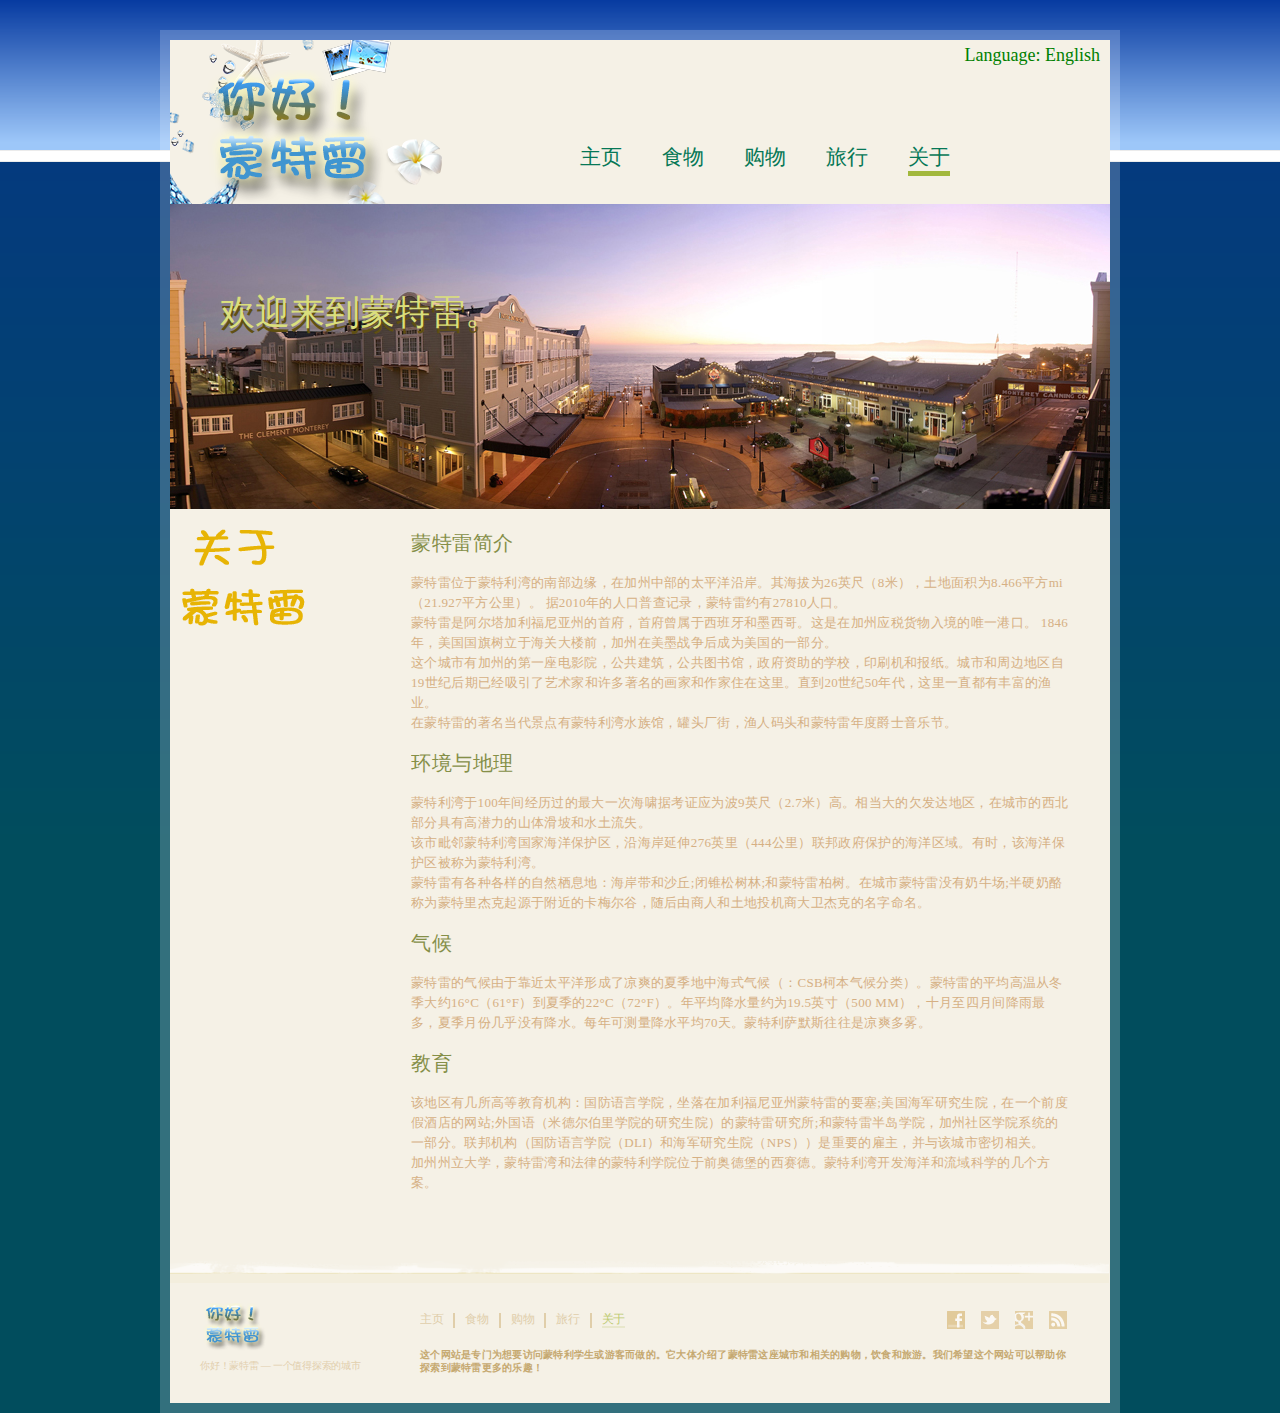
<file: Chinese/about.html>
<!DOCTYPE html>

<html>
<head>
	<meta charset="UTF-8">
	<title>关于 - 蒙特雷</title>
	<link rel="stylesheet" type="text/css" href="css/style.css">
</head>
<body>
	<div id="page">
		<div>
			<div id="header">
				<div id="language">
					<a href="../index.html">Language: English</a>
				</div>
				<img src="images/logo.png" alt="Image">
				<ul>
					<li>
						<a href="index.html">主页</a>
					</li>
					<li>
						<a href="food.html">食物</a>
					</li>
					<li>
						<a href="shopping.html">购物</a>
					</li>
					<li>
						<a href="travel.html">旅行</a>
					</li>
					<li class="current">
						<a href="about.html">关于</a>
					</li>
				</ul>
			</div>
			<div id="body">
				<div id="figure">
					<img src="images/monterey-hotel-header.jpg" alt="Image">
					<span>欢迎来到蒙特雷。</span>
				</div>
				<div>
					<a href="about.html" class="about">关于</a>
					<div>
						<h3>蒙特雷简介</h3>
						<p>
							蒙特雷位于蒙特利湾的南部边缘，在加州中部的太平洋沿岸。其海拔为26英尺（8米），土地面积为8.466平方mi（21.927平方公里）。 据2010年的人口普查记录，蒙特雷约有27810人口。<br>蒙特雷是阿尔塔加利福尼亚州的首府，首府曾属于西班牙和墨西哥。这是在加州应税货物入境的唯一港口。 1846年，美国国旗树立于海关大楼前，加州在美墨战争后成为美国的一部分。<br>这个城市有加州的第一座电影院，公共建筑，公共图书馆，政府资助的学校，印刷机和报纸。城市和周边地区自19世纪后期已经吸引了艺术家和许多著名的画家和作家住在这里。直到20世纪50年代，这里一直都有丰富的渔业。<br>在蒙特雷的著名当代景点有蒙特利湾水族馆，罐头厂街，渔人码头和蒙特雷年度爵士音乐节。
						</p>
						<h3>环境与地理</h3>
						<p>
							蒙特利湾于100年间经历过的最大一次海啸据考证应为波9英尺（2.7米）高。相当大的欠发达地区，在城市的西北部分具有高潜力的山体滑坡和水土流失。<br>该市毗邻蒙特利湾国家海洋保护区，沿海岸延伸276英里（444公里）联邦政府保护的海洋区域。有时，该海洋保护区被称为蒙特利湾。<br>蒙特雷有各种各样的自然栖息地：海岸带和沙丘;闭锥松树林;和蒙特雷柏树。在城市蒙特雷没有奶牛场;半硬奶酪称为蒙特里杰克起源于附近的卡梅尔谷，随后由商人和土地投机商大卫杰克的名字命名。
						</p>
						<h3>气候</h3>
						<p>
							蒙特雷的气候由于靠近太平洋形成了凉爽的夏季地中海式气候（：CSB柯本气候分类）。蒙特雷的平均高温从冬季大约16°C（61°F）到夏季的22°C（72°F）。年平均降水量约为19.5英寸（500 MM），十月至四月间降雨最多，夏季月份几乎没有降水。每年可测量降水平均70天。蒙特利萨默斯往往是凉爽多雾。
						</p>
						<h3>教育</h3>
						<p>
							该地区有几所高等教育机构：国防语言学院，坐落在加利福尼亚州蒙特雷的要塞;美国海军研究生院，在一个前度假酒店的网站;外国语（米德尔伯里学院的研究生院）的蒙特雷研究所;和蒙特雷半岛学院，加州社区学院系统的一部分。联邦机构（国防语言学院（DLI）和海军研究生院（NPS））是重要的雇主，并与该城市密切相关。<br>加州州立大学，蒙特雷湾和法律的蒙特利学院位于前奥德堡的西赛德。蒙特利湾开发海洋和流域科学的几个方案。
						</p>
					</div>
				</div>
			</div>
			<div id="footer">
				<div>
					<a href="index.html"><img src="images/logo2.png" alt="Image"></a>
					<p class="footnote">
						你好！蒙特雷 — 一个值得探索的城市
					</p>
				</div>
				<div class="section">
					<ul>
						<li>
							<a href="index.html">主页</a>
						</li>
						<li>
							<a href="food.html">食物</a>
						</li>
						<li>
							<a href="shopping.html">购物</a>
						</li>
						<li>
							<a href="travel.html">旅行</a>
						</li>
						<li class="current">
							<a href="about.html">关于</a>
						</li>
					</ul>
					<div id="connect">
						<a href="#" target="_blank" id="facebook">Facebook</a>
						<a href="#" target="_blank" id="twitter">Twitter</a>
						<a href="#" target="_blank" id="googleplus">Google+</a>
						<a href="index.html" id="rss">RSS</a>
					</div>
					<p>
						这个网站是专门为想要访问蒙特利学生或游客而做的。它大体介绍了蒙特雷这座城市和相关的购物，饮食和旅游。我们希望这个网站可以帮助你探索到蒙特雷更多的乐趣！
					</p>
				</div>
			</div>
		</div>
	</div>
</body>
</html>
</file>
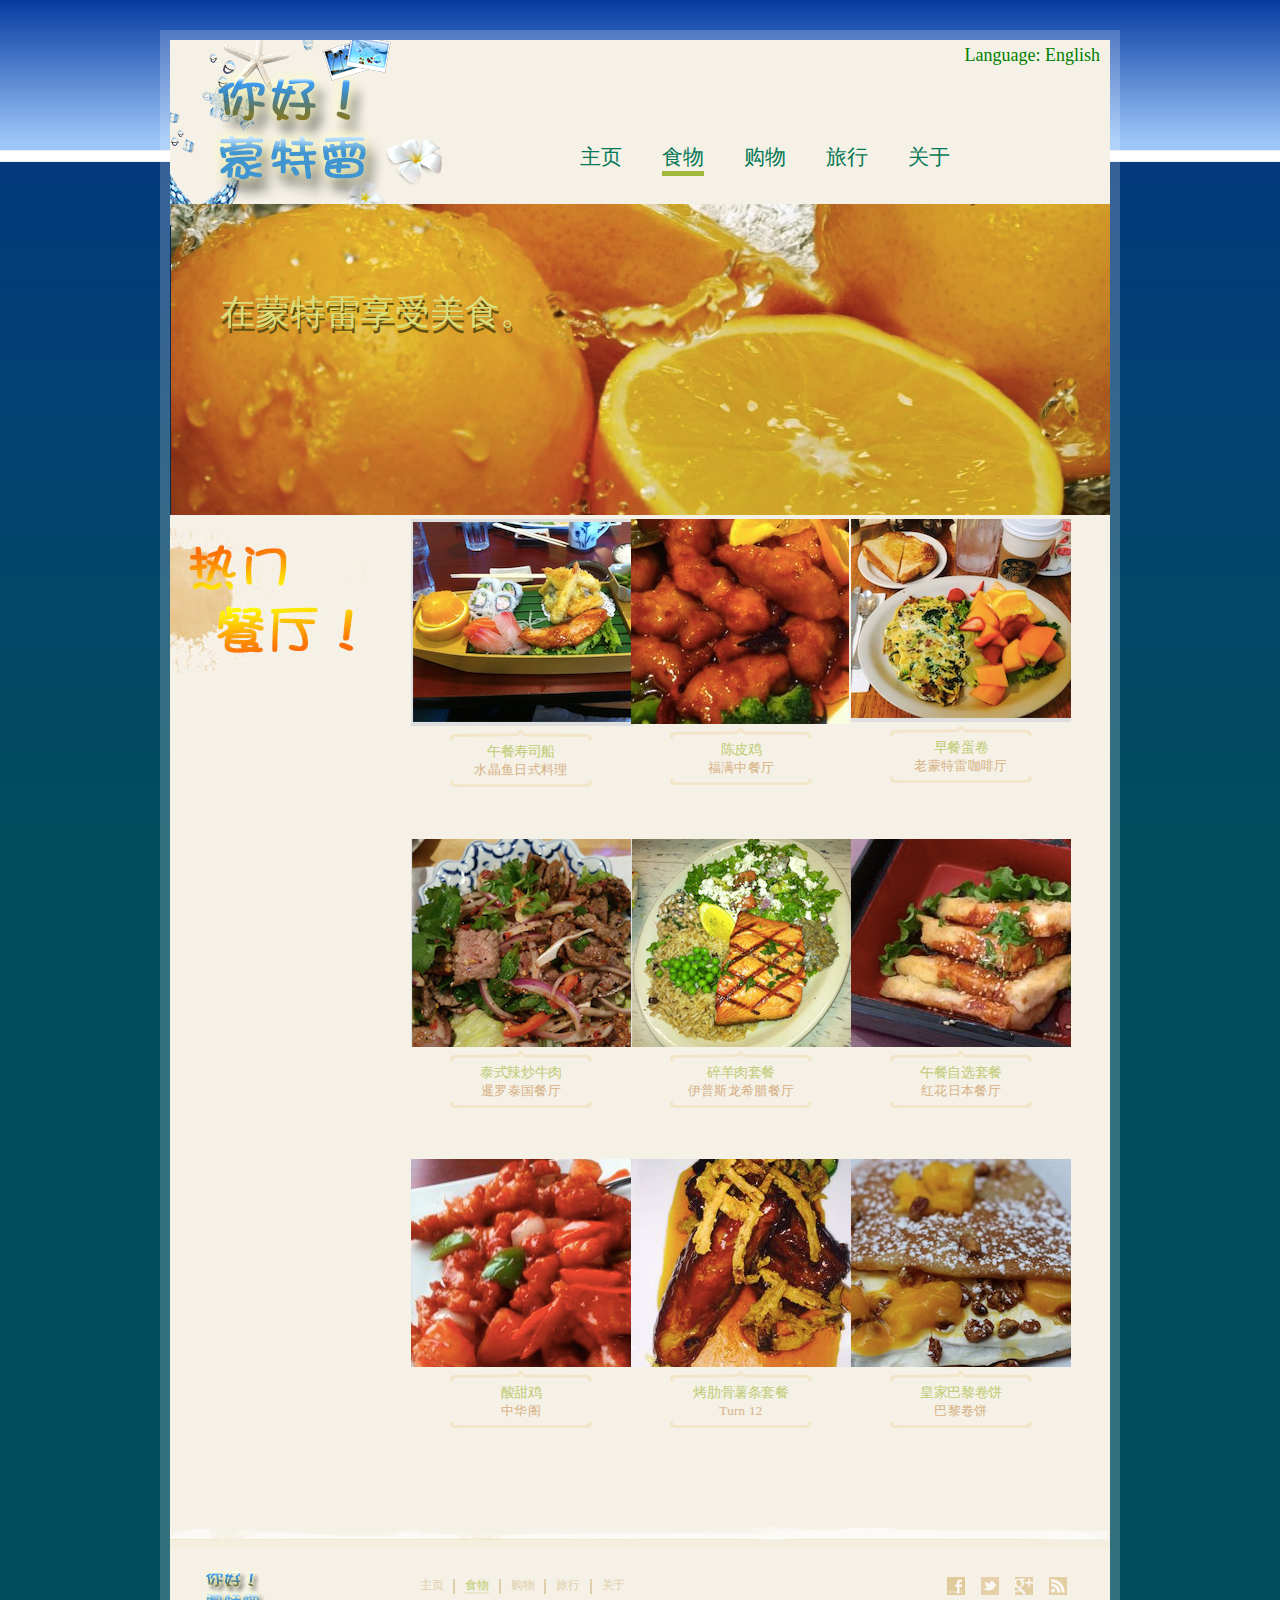
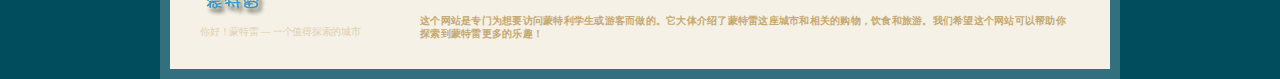
<file: Chinese/food.html>
<!DOCTYPE html>

<html>
<html>
<head>
	<meta charset="UTF-8">
	<title>食物 - 蒙特雷</title>
	<link rel="stylesheet" type="text/css" href="css/style.css">
</head>
<body>
	<div id="page">
		<div>
			<div id="header">
				<div id="language">
					<a href="../index.html">Language: English</a>
				</div>
				<img src="images/logo.png" alt="Image">
				<ul>
					<li>
						<a href="index.html">主页</a>
					</li>
					<li  class="current">
						<a href="food.html">食物</a>
					</li>
					<li>
						<a href="shopping.html">购物</a>
					</li>
					<li>
						<a href="travel.html">旅行</a>
					</li>
					<li>
						<a href="about.html">关于</a>
					</li>
				</ul>
			</div>
			<div id="body">
				<div id="figure">
					<img src="images/headline-food.png" alt="Image">
					<span>在蒙特雷享受美食。</span>
				</div>
				<div>
					<a href="food.html" class="whatshot">Whats Hot</a>
					<div>
						<ul>
							<li>
								<img src="images/Benihana.png" alt="Image">
								<div>
									<a href="http://www.yelp.com/biz/crystal-fish-monterey">午餐寿司船</a>
									<p>
										水晶鱼日式料理
									</p>
								</div>
							</li>
							<li>
								<img src="images/Full-Moon.png" alt="Image">
								<div>
									<a href="http://www.yelp.com/biz/full-moon-mandarin-cuisine-monterey">陈皮鸡</a>
									<p>
										福满中餐厅
									</p>
								</div>
							</li>
							<li>
								<img src="images/Old-Monterey.png" alt="Image">
								<div>
									<a href="http://www.yelp.com/biz/old-monterey-cafe-monterey">早餐蛋卷</a>
									<p>
										老蒙特雷咖啡厅
									</p>
								</div>
							</li>
							<li>
								<img src="images/Siam-Thai.png" alt="Image">
								<div>
									<a href="http://www.yelp.com/biz/siam-thai-restaurant-morgan-hill">泰式辣炒牛肉</a>
									<p>
										暹罗泰国餐厅
									</p>
								</div>
							</li>
							<li>
								<img src="images/Epsilon.png" alt="Image">
								<div>
									<a href="http://www.epsilonrestaurant.com/">碎羊肉套餐</a>
									<p>
										伊普斯龙希腊餐厅
									</p>
								</div>
							</li>
							<li>
								<img src="images/Crystal-Fish.jpg" alt="Image">
								<div>
									<a href="http://www.yelp.com/biz/crystal-fish-monterey">午餐自选套餐</a>
									<p>
										红花日本餐厅
									</p>
								</div>
							</li>
							<li>
								<img src="images/China-Garden.png" alt="Image">
								<div>
									<a href="http://chinagardenmonterey.com/">酸甜鸡</a>
									<p>
										中华阁
									</p>
								</div>
							</li>
							<li>
								<img src="images/Turn-12.png" alt="Image">
								<div>
									<a href="http://www.turn12barandgrill.com/">烤肋骨薯条套餐</a>
									<p>
										Turn 12
									</p>
								</div>
							</li>
							<li>
								<img src="images/Crepe-Paris.png" alt="Image">
								<div>
									<a href="http://crepesdeparis.com/">皇家巴黎卷饼</a>
									<p>
										巴黎卷饼
									</p>
								</div>
							</li>
						</ul>
					</div>
				</div>
			</div>
			<div id="footer">
				<div>
					<a href="index.html"><img src="images/logo2.png" alt="Image"></a>
					<p class="footnote">
						你好！蒙特雷 — 一个值得探索的城市
					</p>
				</div>
				<div class="section">
					<ul>
						<li>
							<a href="index.html">主页</a>
						</li>
						<li class="current">
							<a href="food.html">食物</a>
						</li>
						<li>
							<a href="shopping.html">购物</a>
						</li>
						<li>
							<a href="travel.html">旅行</a>
						</li>
						<li>
							<a href="about.html">关于</a>
						</li>
					</ul>
					<div id="connect">
						<a href="#" target="_blank" id="facebook">Facebook</a>
						<a href="#" target="_blank" id="twitter">Twitter</a>
						<a href="#" target="_blank" id="googleplus">Google+</a>
						<a href="index.html" id="rss">RSS</a>
					</div>
					<p>
						这个网站是专门为想要访问蒙特利学生或游客而做的。它大体介绍了蒙特雷这座城市和相关的购物，饮食和旅游。我们希望这个网站可以帮助你探索到蒙特雷更多的乐趣！
					</p>
				</div>
			</div>
		</div>
	</div>
</body>
</html>
</file>
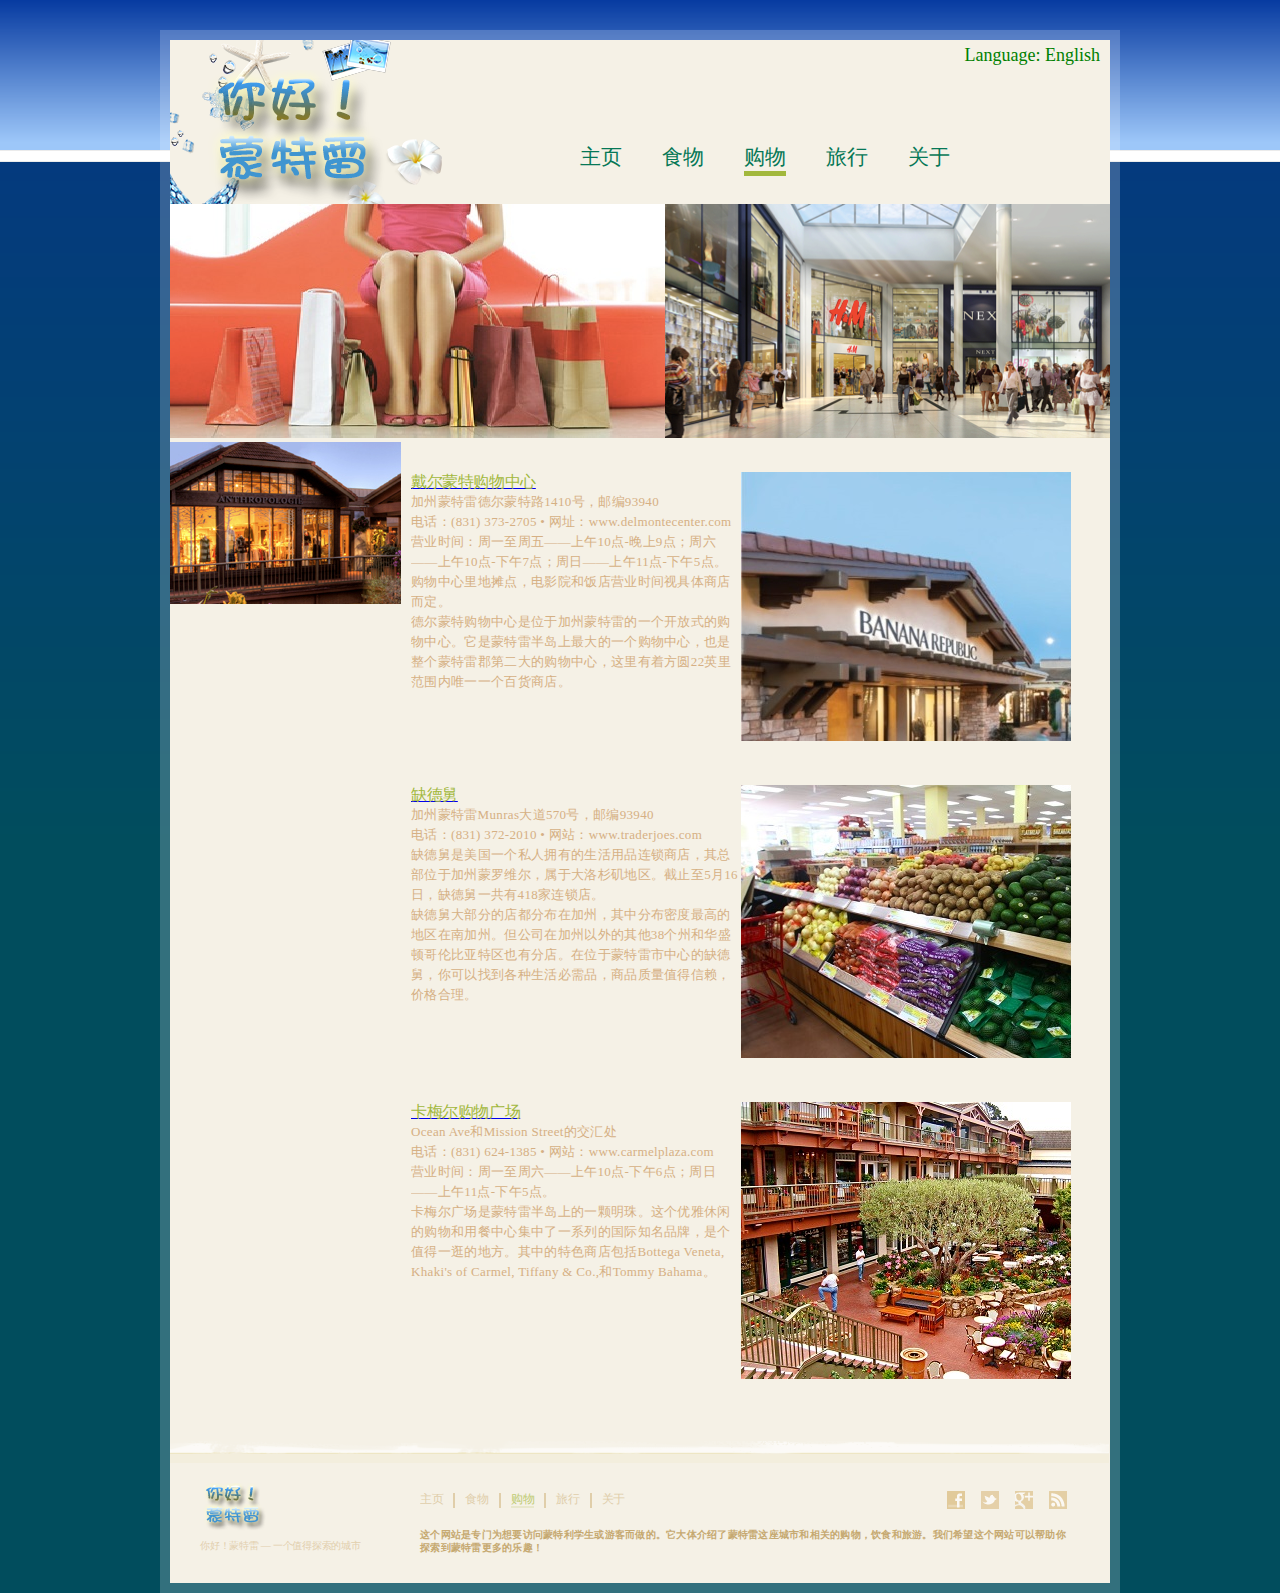
<file: Chinese/shopping.html>
<!DOCTYPE html>

<html>
<head>
	<meta charset="UTF-8">
	<title>购物 - 蒙特雷</title>
	<link rel="stylesheet" type="text/css" href="css/style.css">
</head>
<body>
	<div id="page">
		<div>
			<div id="header">
				<div id="language">
					<a href="../index.html">Language: English</a>
				</div>
				<img src="images/logo.png" alt="Image">
				<ul>
					<li>
						<a href="index.html">主页</a>
					</li>
					<li>
						<a href="food.html">食物</a>
					</li>
					<li class="current">
						<a href="shopping.html">购物</a>
					</li>
					<li>
						<a href="travel.html">旅行</a>
					</li>
					<li>
						<a href="about.html">关于</a>
					</li>
				</ul>
			</div>
			<div id="body">
				<div id="figure">
					<img src="images/headline-shopping.png" alt="Image">
				</div>
				<div>
					<a href="shopping.html" class="shopping">Shopping</a>
					<div>
						<dl>
							<a href="http://www.delmontecenter.com/"><dt>戴尔蒙特购物中心</dt></a>
							<dd>加州蒙特雷德尔蒙特路1410号，邮编93940</dd>
							<dd>电话：(831) 373-2705 • 网址：www.delmontecenter.com</dd>
							<dd>营业时间：周一至周五——上午10点-晚上9点；周六——上午10点-下午7点；周日——上午11点-下午5点。 购物中心里地摊点，电影院和饭店营业时间视具体商店而定。</dd>
							<dd>德尔蒙特购物中心是位于加州蒙特雷的一个开放式的购物中心。它是蒙特雷半岛上最大的一个购物中心，也是整个蒙特雷郡第二大的购物中心，这里有着方圆22英里范围内唯一一个百货商店。</dd>
						</dl>
						<dl>
							<img src="images/shop1.jpg" alt="Image">
						</dl>
						<dl>
							<a href="http://www.traderjoes.com/"><dt>缺德舅</dt></a>
							<dd>加州蒙特雷Munras大道570号，邮编93940</dd>
							<dd>电话：(831) 372-2010 • 网站：www.traderjoes.com</dd>
							<dd>缺德舅是美国一个私人拥有的生活用品连锁商店，其总部位于加州蒙罗维尔，属于大洛杉矶地区。截止至5月16日，缺德舅一共有418家连锁店。</dd>
							<dd>缺德舅大部分的店都分布在加州，其中分布密度最高的地区在南加州。但公司在加州以外的其他38个州和华盛顿哥伦比亚特区也有分店。在位于蒙特雷市中心的缺德舅，你可以找到各种生活必需品，商品质量值得信赖，价格合理。</dd>
						</dl>
						<dl>
							<img src="images/shop2.jpg" alt="Image">
						</dl>
						<dl>
							<a href="http://carmelplaza.com/"><dt>卡梅尔购物广场</dt></a>
							<dd>Ocean Ave和Mission Street的交汇处</dd>
							<dd>电话：(831) 624-1385 • 网站：www.carmelplaza.com</dd>
							<dd>营业时间：周一至周六——上午10点-下午6点；周日——上午11点-下午5点。</dd>
							<dd>卡梅尔广场是蒙特雷半岛上的一颗明珠。这个优雅休闲的购物和用餐中心集中了一系列的国际知名品牌，是个值得一逛的地方。其中的特色商店包括Bottega Veneta, Khaki's of Carmel, Tiffany & Co.,和Tommy Bahama。</dd>
						</dl>
						<dl>
							<img src="images/shop3.jpg" alt="Image">
						</dl>
					</div>
				</div>
			</div>
			<div id="footer">
				<div>
					<a href="index.html"><img src="images/logo2.png" alt="Image"></a>
					<p class="footnote">
						你好！蒙特雷 — 一个值得探索的城市
					</p>
				</div>
				<div class="section">
					<ul>
						<li>
							<a href="index.html">主页</a>
						</li>
						<li>
							<a href="food.html">食物</a>
						</li>
						<li class="current">
							<a href="shopping.html">购物</a>
						</li>
						<li>
							<a href="travel.html">旅行</a>
						</li>
						<li>
							<a href="about.html">关于</a>
						</li>
					</ul>
					<div id="connect">
						<a href="#" target="_blank" id="facebook">Facebook</a>
						<a href="#" target="_blank" id="twitter">Twitter</a>
						<a href="#" target="_blank" id="googleplus">Google+</a>
						<a href="index.html" id="rss">RSS</a>
					</div>
					<p>
						这个网站是专门为想要访问蒙特利学生或游客而做的。它大体介绍了蒙特雷这座城市和相关的购物，饮食和旅游。我们希望这个网站可以帮助你探索到蒙特雷更多的乐趣！
					</p>
				</div>
			</div>
		</div>
	</div>
</body>
</html>
</file>
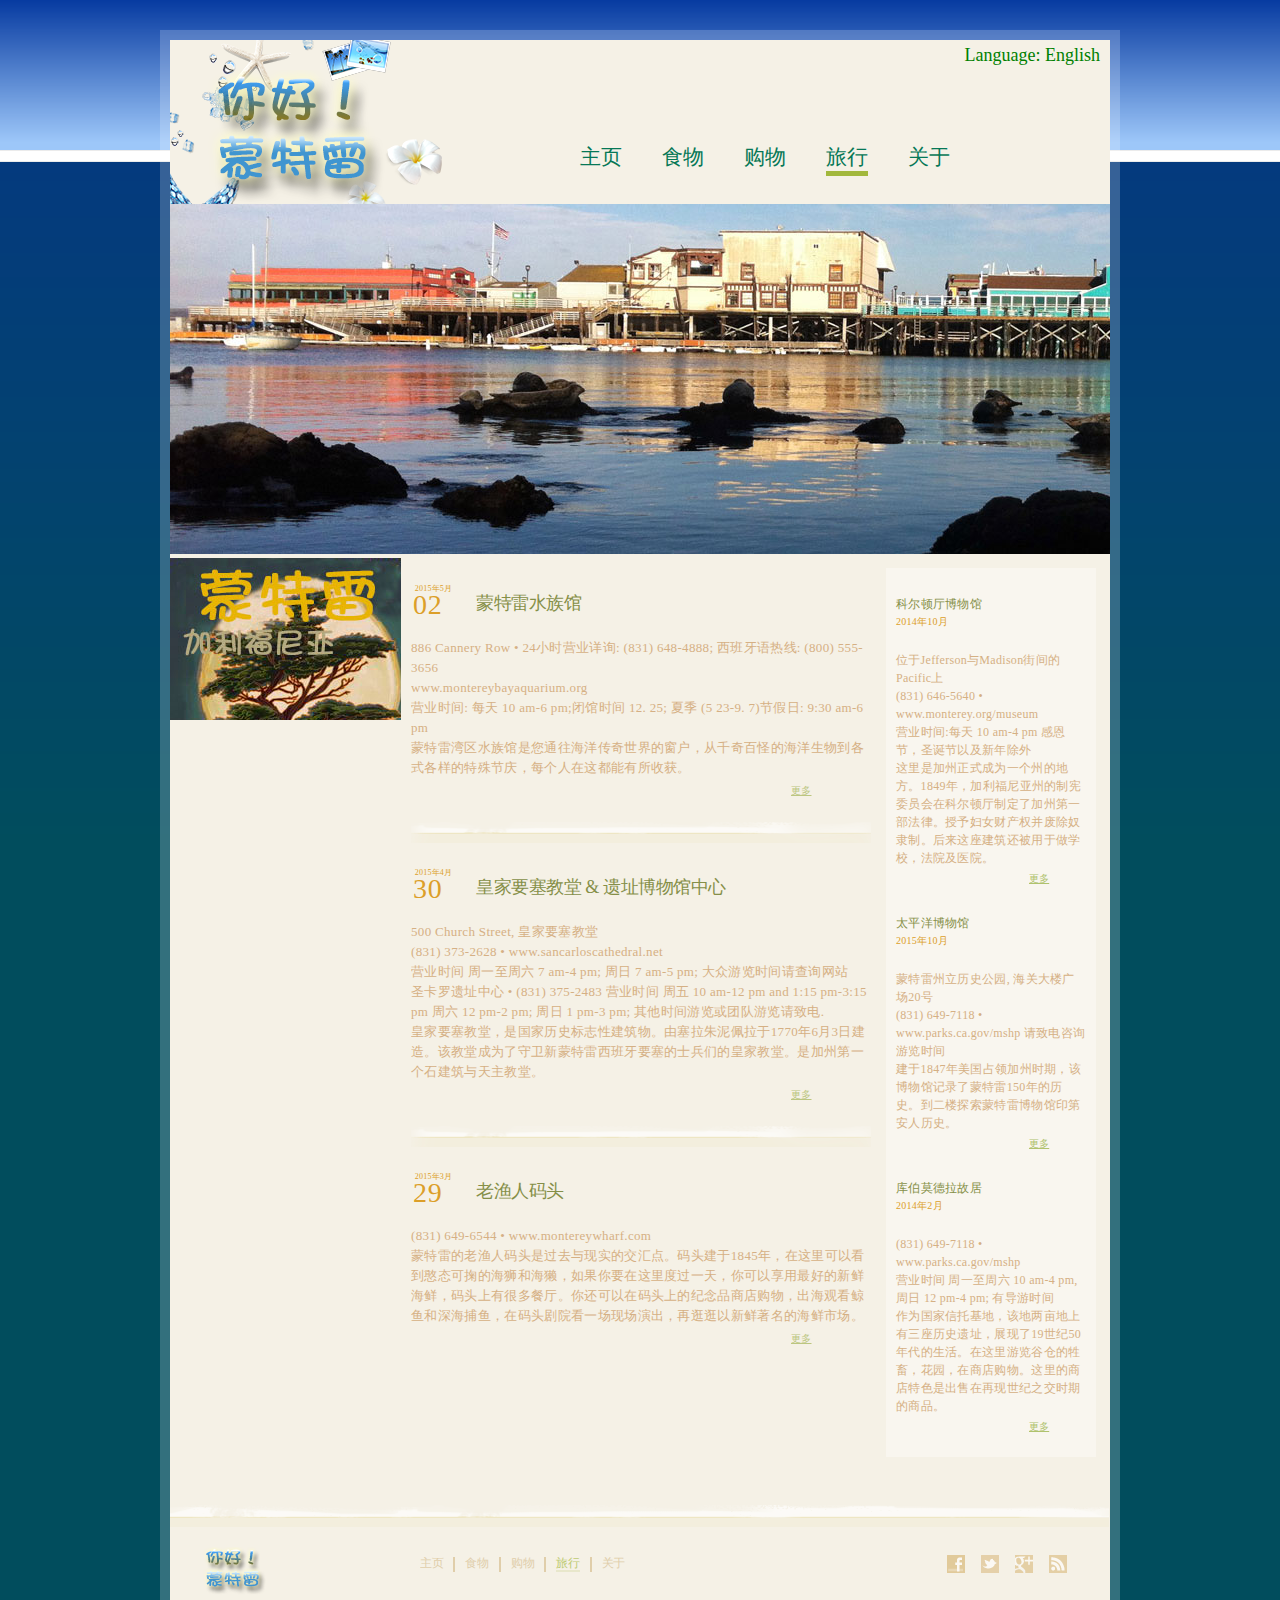
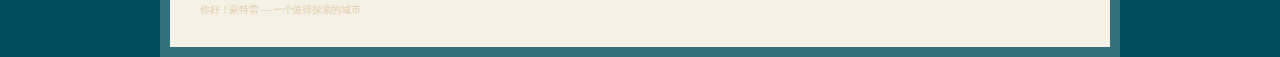
<file: Chinese/travel.html>
<!DOCTYPE html>

<html>
<head>
	<meta charset="UTF-8">
	<title>旅行 - 蒙特雷</title>
	<link rel="stylesheet" type="text/css" href="css/style.css">
</head>
<body>
	<div id="page">
		<div>
			<div id="header">
				<div id="language">
					<a href="../index.html">Language: English</a>
				</div>
				<img src="images/logo.png" alt="Image">
				<ul>
					<li>
						<a href="index.html">主页</a>
					</li>
					<li>
						<a href="food.html">食物</a>
					</li>
					<li>
						<a href="shopping.html">购物</a>
					</li>
					<li class="current">
						<a href="travel.html">旅行</a>
					</li>
					<li>
						<a href="about.html">关于</a>
					</li>
				</ul>
			</div>
			<div id="body">
				<div id="figure">
					<img src="images/homeslide4.jpg" alt="Image">
				</div>
				<div>
					<a href="travel.html" class="travel">旅行</a>
					<div id="travel">
						<ul>
							<li>
								<div>
									<div>
										<span class="month">2015年5月</span>
										<span class="date">02</span>
									</div>
									<h1><a href="http://www.montereybayaquarium.org/">蒙特雷水族馆</a></h1>
								</div>
								<p>									
									886 Cannery Row • 24小时营业详询: (831) 648-4888; 西班牙语热线: (800) 555-3656<br>www.montereybayaquarium.org<br>营业时间: 每天 10 am-6 pm;闭馆时间 12. 25; 夏季 (5 23-9. 7)节假日: 9:30 am-6 pm<br>蒙特雷湾区水族馆是您通往海洋传奇世界的窗户，从千奇百怪的海洋生物到各式各样的特殊节庆，每个人在这都能有所收获。
								</p>
								<a href="http://www.montereybayaquarium.org/" class="readmore">更多</a>
							</li>
							<li>
								<div>
									<div>
										<span class="month">2015年4月</span>
										<span class="date">30</span>
									</div>
									<h1><a href="http://www.sancarloscathedral.org/">皇家要塞教堂 & 遗址博物馆中心</a></h1>
								</div>
								<p>
									500 Church Street, 皇家要塞教堂<br>(831) 373-2628 • www.sancarloscathedral.net<br>营业时间 周一至周六 7 am-4 pm; 周日 7 am-5 pm; 大众游览时间请查询网站<br>圣卡罗遗址中心 • (831) 375-2483 营业时间 周五 10 am-12 pm and 1:15 pm-3:15 pm 周六 12 pm-2 pm; 周日 1 pm-3 pm; 其他时间游览或团队游览请致电.<br>皇家要塞教堂，是国家历史标志性建筑物。由塞拉朱泥佩拉于1770年6月3日建造。该教堂成为了守卫新蒙特雷西班牙要塞的士兵们的皇家教堂。是加州第一个石建筑与天主教堂。
								</p>
								<a href="http://www.sancarloscathedral.org/" class="readmore">更多</a>
							</li>
							<li>
								<div>
									<div>
										<span class="month">2015年3月</span>
										<span class="date">29</span>
									</div>
									<h1><a href="http://www.montereywharf.com/">老渔人码头</a></h1>
								</div>
								<p>									
									(831) 649-6544 • www.montereywharf.com<br>蒙特雷的老渔人码头是过去与现实的交汇点。码头建于1845年，在这里可以看到憨态可掬的海狮和海獭，如果你要在这里度过一天，你可以享用最好的新鲜海鲜，码头上有很多餐厅。你还可以在码头上的纪念品商店购物，出海观看鲸鱼和深海捕鱼，在码头剧院看一场现场演出，再逛逛以新鲜著名的海鲜市场。

								</p>
								<a href="http://www.montereywharf.com/" class="readmore">更多</a>
							</li>
						</ul>
						<ul>
							<li>
								<h2><a href="http://www.monterey.org/museums/City-Museums/Colton-Hall-Museum">科尔顿厅博物馆</a></h2>
								<span class="date">2014年10月</span>
								<p>									
									位于Jefferson与Madison街间的Pacific上<br>(831) 646-5640 • www.monterey.org/museum<br>营业时间:每天 10 am-4 pm 感恩节，圣诞节以及新年除外<br>这里是加州正式成为一个州的地方。1849年，加利福尼亚州的制宪委员会在科尔顿厅制定了加州第一部法律。授予妇女财产权并废除奴隶制。后来这座建筑还被用于做学校，法院及医院。
								</p>
								<a href="http://www.monterey.org/museums/City-Museums/Colton-Hall-Museum" class="readmore">更多</a>
							</li>
							<li>
								<h2><a href="http://www.parks.ca.gov/?page_id=961.html">太平洋博物馆</a></h2>
								<span class="date">2015年10月</span>
								<p>									
									蒙特雷州立历史公园, 海关大楼广场20号<br>(831) 649-7118 • www.parks.ca.gov/mshp 请致电咨询游览时间<br>建于1847年美国占领加州时期，该博物馆记录了蒙特雷150年的历史。到二楼探索蒙特雷博物馆印第安人历史。
								</p>
								<a href="http://www.parks.ca.gov/?page_id=961" class="readmore">更多</a>
							</li>
							<li>
								<h2><a href="http://www.parks.ca.gov/?page_id=956.html">库伯莫德拉故居</a></h2>
								<span class="date">2014年2月</span>
								<p>									
									(831) 649-7118 • www.parks.ca.gov/mshp<br>营业时间 周一至周六 10 am-4 pm, 周日 12 pm-4 pm; 有导游时间<br>作为国家信托基地，该地两亩地上有三座历史遗址，展现了19世纪50年代的生活。在这里游览谷仓的牲畜，花园，在商店购物。这里的商店特色是出售在再现世纪之交时期的商品。
								</p>
								<a href="http://www.parks.ca.gov/?page_id=956" class="readmore">更多</a>
							</li>
						</ul>
					</div>
				</div>
			</div>
			<div id="footer">
				<div>
					<a href="index.html"><img src="images/logo2.png" alt="Image"></a>
					<p class="footnote">
						你好！蒙特雷 — 一个值得探索的城市
					</p>
				</div>
				<div class="section">
					<ul>
						<li>
							<a href="index.html">主页</a>
						</li>
						<li>
							<a href="food.html">食物</a>
						</li>
						<li>
							<a href="shopping.html">购物</a>
						</li>
						<li class="current">
							<a href="travel.html">旅行</a>
						</li>
						<li>
							<a href="about.html">关于</a>
						</li>
					</ul>
					<div id="connect">
						<a href="#" target="_blank" id="facebook">Facebook</a>
						<a href="#" target="_blank" id="twitter">Twitter</a>
						<a href="#" target="_blank" id="googleplus">Google+</a>
						<a href="index.html" id="rss">RSS</a>
					</div>
				
				</div>
			</div>
		</div>
	</div>
</body>
</html>
</file>
<file: css/style.css>
body {
	color: #d5b084;
	font-family: 'open_sansregular';
	font-size: 12px;
	margin: 0;
	min-width: 960px;
	padding: 0;
	background: #014D5D url(../images/background.png);
	background-repeat:repeat-x;
}
a {
	outline: none;
}
img {
	border: 0;
}
p {
	letter-spacing: 0.025em;
	line-height: 20px;
}
p a {
	color: #d5af87;
}
p a:hover {
	color: #bfcb75;
}
#page {
	background: url(../images/bg-page.png) repeat;
	margin: 30px auto 0;
	padding: 10px;
	width: 940px;
}
#page div {
	background: #f5f1e6 url(../images/bg-logo.png) no-repeat left top;
	padding: 0;
	width: 940px;
}
#page div div#header {
	background: none;
	overflow: hidden;
	padding: 0;
	width: auto;
}
#page div div#header img {
	float: left;
	margin: 30px 0 0 32px;
}
#page div div#header ul {
	float: right;
	list-style: none;
	margin: 77px 0 0;
	overflow: hidden;
	padding: 0;
	width: 550px;
}
#page div div#header ul li {
	float: left;
	padding: 0 20px;
}
#page div div#header ul li a {
	color: #067856;
	display: block;
	font-family: 'UltraRegular';
	font-size: 21px;
	text-decoration: none;
}
#page div div#header ul li.current a,
#page div div#header ul li a:hover {
	border-bottom: 5px solid #a2b83c;
}
#page div div#header div#language a {
	float: right;
	list-style: none;
	font-size: 1.5em;
	margin-right: 10px;
	margin-top: 5px;
	text-decoration: none;
	color: green;
}
#page div div#body {
	background: url(../images/separator-long.png) no-repeat bottom center;
	padding: 0 0 10px;
}
#page div div#body div#figure {
	font-family: 'UltraRegular';
	padding: 0;
	position: relative;
}
#page div div#body div#figure span {
	color: #dade7d;
	display: block;
	font-size: 35px;
	left: 50px;
	position: absolute;
	top: 85px;
	text-shadow: 1px 5px #605012;
}
#page div div#body div#figure span#home {
	color: #f9b94b;
	font-size: 45px;
	line-height: 45px;
	top: 118px;
	text-shadow: 1px 5px #824622;
	width: 590px;
}
#page div div#body div {
	background: none;
	overflow: hidden;
	padding: 0 0 30px;
	width: auto;
}
#page div div#body div div {
	background: none;
	float: left;
	width: 660px;
}
#page div div#body div div#travel {
	width: 685px;
}
#page div div#body div div p {
	font-family: 'open_sansregular';
	font-size: 13px;
	margin: 0 0 20px;
}
#page div div#body div div h3 {
	color: #858f48;
	font-family: 'UltraRegular';
	font-size: 20px;
	font-weight: normal;
	letter-spacing: 0.025em;
	line-height: 20px;
	margin: 20px 0;
}
#page div div#body div div dl {
	float: left;
	margin: 30px 0 10px;
	width: 330px;
}
#page div div#body div div dl dt {
	color: #a2b83d;
	font-family: 'UltraRegular';
	font-size: 16px;
	letter-spacing: -0.025em;
	line-height: 20px;
}
#page div div#body div div dl dd {
	font-family: 'open_sansregular';
	font-size: 13px;
	letter-spacing: 0.025em;
	line-height: 20px;
	margin: 0;
}
#page div div#body div div ul {
	list-style: none;
	margin: 0;
	overflow: hidden;
	padding: 0;
}
#page div div#body div div ul li {
	float: left;
	height: 320px;
	width: 220px;
}
#page div div#body div div ul li div {
	background: url(../images/bg-item-title.png) no-repeat center top;
	height: 57px;
	float: none;
	margin: 0 auto;
	padding: 0;
	text-align: center;
	width: 142px;
}
#page div div#body div div ul li div a {
	color: #bfcb75;
	display: block;
	font-family: 'UltraRegular';
	font-size: 14px;
	letter-spacing: -0.025em;
	line-height: 16px;
	padding: 14px 0 0;
	text-decoration: none;
}
#page div div#body div#featured {
	background: none;
	overflow: hidden;
	padding: 0;
}
#page div div#body div a.about,
#page div div#body div a.shopping,
#page div div#body div a.whatshot,
#page div div#body div a.travel {
	display: block;
	float: left;
	text-indent: -999999px;
}
#page div div#body div a.about,
#page div div#body div a.shopping,
#page div div#body div a.whatshot,
#page div div#body div a.travel {
	height: 162px;
	margin: 0 10px 0 0;
	width: 231px;
}
#page div div#body div#featured span.whatshot {
	background: url(../images/whats-hot.jpg) no-repeat left top;
	display: block;
	float: left;
	height: 189px;
	margin: 0;
	width: 237px;
}
#page div div#body div#featured span.whatshot a {
	background: url(../images/bg-find-out.png) repeat;
	color: #f6f1e7;
	display: inline-block;
	height: 30px;
	font-family: 'UltraRegular';
	font-size: 14px;
	letter-spacing: -0.025em;
	line-height: 30px;
	margin: 127px 0 0 33px;
	padding: 0 10px;
	text-align: center;
	text-decoration: none;
}
#page div div#body div#featured span.whatshot a:hover {
	background: url(../images/bg-find-out-hover.png) repeat;
}
#page div div#body div a.about {
	background: url(../images/about.png) no-repeat left top;
}
#page div div#body div a.shopping {
	background: url(../images/shop.jpg) no-repeat left top;
}
#page div div#body div a.whatshot {
	background: url(../images/whats-hot2.jpg) no-repeat left top;
}
#page div div#body div a.travel {
	background: url(../images/travelblog.jpg) no-repeat left top;
}
#page div div#body div div#travel ul:first-child {
	background: none;
	float: left;
	margin: 0;
	padding: 0;
	width: 460px;
}
#page div div#body div div#travel ul:first-child li {
	background: url(../images/separator-entry.png) no-repeat center top;
	float: none;
	height: auto;
	padding: 40px 0 15px;
	width: auto;
}
#page div div#body div div#travel ul:first-child li:first-child {
	background: none;
	padding: 20px 0 15px;
}
#page div div#body div div#travel ul:first-child li div {
	background: none;
	height: auto;
	margin: 0 0 10px;
	overflow: hidden;
	text-align: left;
	width: auto;
}
#page div div#body div div#travel ul:first-child li div div {
	background: none;
	display: block;
	float: left;
	height: 50px;
	margin: 0;
	padding: 0;
	position: relative;
	text-align: center;
	width: 45px;
}
#page div div#body div div#travel ul:first-child li div div span.month {
	color: #dc9f29;
	display: block;
	font-family: 'UltraRegular';
	font-size: 8px;
	letter-spacing: 0.025em;
	line-height: 22px;
	padding: 0;
}
#page div div#body div div#travel ul:first-child li div div span.date {
	color: #dc9f29;
	display: block;
	font-family: 'UltraRegular';
	font-size: 28px;
	left: 2px;
	letter-spacing: 0.025em;
	line-height: 22px;
	margin: 0;
	padding: 0;
	position: absolute;
	top: 16px;
}
#page div div#body div div#travel ul:first-child li div h1 {
	float: left;
	font-family: 'UltraRegular';
	font-size: 18px;
	font-weight: normal;
	letter-spacing: 0.025em;
	line-height: 20px;
	margin: 0 0 0 20px;
	width: 375px;
}
#page div div#body div div#travel ul:first-child li div h1 a {
	color: #858F48;
	display: block;
	font-size: inherit;
	padding: 17px 0 0;
	text-decoration: none;
}
#page div div#body div div#travel ul:first-child li a.readmore {
	color: #bcc680;
	display: inline-block;
	font-family: 'UltraRegular';
	font-size: 10px;
	letter-spacing: 0.025em;
	line-height: 20px;
	margin: 0 0 0 380px;
	text-align: right;
}
#page div div#body div div#travel ul:first-child li a.readmore:hover {
	text-decoration: none;
}
#page div div#body div div#travel ul:first-child li p {
	font-size: 13px;
	letter-spacing: 0.025em;
	line-height: 20px;
}
#page div div#body div div#travel ul {
	background: #f9f6ef;
	float: right;
	margin: 10px 0 0;
	padding: 27px 0 15px;
	width: 210px;
}
#page div div#body div div#travel ul li {
	float: none;
	height: auto;
	padding: 20px 10px 0;
	width: auto;
}
#page div div#body div div#travel ul li:first-child {
	padding: 0 10px;
}
#page div div#body div div#travel ul li h2 {
	font-family: 'UltraRegular';
	font-size: 12px;
	font-weight: normal;
	letter-spacing: 0.025em;
	line-height: 18px;
	margin: 0;
}
#page div div#body div div#travel ul li h2 a {
	color: #869048;
	text-decoration: none;
}
#page div div#body div div#travel ul li span.date {
	color: #dc9f2a;
	display: block;
	font-family: 'UltraRegular';
	font-size: 10px;
	letter-spacing: 0.025em;
	line-height: 18px;
	padding: 0 0 20px;
}
#page div div#body div div#travel ul li p {
	font-size: 12px;
	letter-spacing: 0.025em;
	line-height: 18px;
	margin: 0;
}
#page div div#body div div#travel ul li a.readmore {
	color: #b0c26d;
	display: inline-block;
	font-family: 'open_sansregular';
	font-size: 10px;
	letter-spacing: 0.01em;
	line-height: 18px;
	margin: 0 0 0 133px;
	padding: 3px 0 6px;
	text-transform: capitalize;

}
#page div div#body div#featured div {
	background: none;
	float: left;
	padding: 0;
	width: 703px;
}
#page div div#body div#featured div a {
	display: inline-block;
	margin: 0 0 0 5px;
}
#page div div#body div.section {
	background: #0D5741 url(../images/separator-content.jpg) no-repeat top center;
	overflow: hidden;
	padding: 30px 30px 0;
	width: 880px;	
}

#page div div#body div.section ul {
	float: left;
	list-style: none;
	margin: 0;
	overflow: hidden;
	padding: 20px 0 0;
	width: 640px;
}
#page div div#body div.section ul li {
	float: left;
	margin: 0 0 0 20px;
	width: 200px;
}
#page div div#body div.section ul li h2 {
	font-family: 'UltraRegular';
	font-size: 20px;
	font-weight: normal;
	letter-spacing: -0.025em;
	line-height: 26px;
	margin: 0;
	padding: 10px 0 13px;
}
#page div div#body div.section ul li h2 a {
	color: #899148;
	display: inline-block;
	text-decoration: none;
}
#page div div#body div.section ul li p {
	color: #b98d6c;
	letter-spacing: 0.025em;
	line-height: 16px;
	margin: 0;
	width: 190px;
}
#page div div#body div.section ul li a.readmore {
	background: url(../images/icon-arrow.png) no-repeat left center;
	color: #b0c26d;
	display: inline-block;
	float: right;
	font-size: 10px;
	letter-spacing: 0.01em;
	margin: 10px 0 0 0;
	padding: 0 22px 0 15px;
	text-align: right;
	text-transform: capitalize;
}
#page div div#body div.section ul li a.readmore:hover {
	text-decoration: none;
}
#page div div#body div.section ul li:first-child {
	margin: 0;
}
#page div div#body div.section ul li img {
	border: 3px solid #f7f0e6;
}
#page div div#body div.section ul li a img,
#page div div#body div div ul li a img {
	display: block;
}
#page div div#body div.section div {
	background: url(../images/bg-recent.jpg) no-repeat;
	float: right;
	height: 398px;
	padding: 0;
	width: 220px;
}
#page div div#body div.section div ul {
	float: none;
	margin: 70px 0 0;
	width: auto;
}
#page div div#body div.section div ul li {
	background: url(../images/separator-recent.jpg) no-repeat center top;
	display: block;
	float: none;
	height: auto;
	margin: 0;
	padding: 12px 0 0;
	width: 220px;
}
#page div div#body div.section div ul li:first-child {
	background: url(../images/separator-recent-1.jpg) no-repeat center top;
}
#page div div#body div.section div ul li h3 {
	font-family: 'UltraRegular';
	font-size: 14px;
	font-weight: normal;
	letter-spacing: -0.025em;
	line-height: 16px;
	margin: 0;
	padding: 0 5px 0 20px;
}
#page div div#body div.section div ul li h3 a {
	color: #9daf4b;
	text-decoration: none;
}
#page div div#body div.section div ul li span {
	color: #cbca75;
	display: block;
	font-family: 'UltraRegular';
	font-size: 10px;
	letter-spacing: -0.025em;
	line-height: 16px;
	padding: 0 5px 5px 20px;
}
#page div div#body div.section div ul li p {
	color: #b98d6c;
	font-size: 12px;
	letter-spacing: 0.025em;
	line-height: 16px;
	padding: 0 5px 0 20px;
}
#page div div#body div.section div ul li a.readmore {
	background: none;
	color: #b0c26d;
	display: inline-block;
	float: none;
	font-family: 'open_sansregular';
	font-size: 10px;
	letter-spacing: 0.01em;
	line-height: 18px;
	margin: 0 0 0 152px;
	padding: 3px 0 6px;
	text-align: left;
	text-transform: capitalize;
}
#page div div#body div div#travel ul li a.readmore:hover {
	text-decoration: none;
}
#page div div#footer {
	background: #f5f1e6;
	height: 120px;
}
#page div div#footer div {
	background: none;
	float: left;
	margin: 20px 0 0 30px;
	width: 190px;
}
#page div div#footer div a {
	display: inline-block;
}
#page div div#footer div p.footnote {
	color: #e2cfae;
	font-family: 'UltraRegular';
	font-size: 10px;
	letter-spacing: -0.025em;
	line-height: 12px;
	margin: 5px 0 0;
}
#page div div#footer div.section {
	background: none;
	margin: 0 0 0 30px;
	position: relative;
	width: 655px;
}
#page div div#footer div.section ul {
	list-style: none;
	margin: 30px 0 0;
	overflow: hidden;
	padding: 0;
}
#page div div#footer div.section ul li {
	border-left: 2px solid #e0ceaa;
	float: left;
	height: 15px;
	line-height: 13px;
	padding: 0 10px;
}
#page div div#footer div.section ul li a {
	color: #e0ceab;
	display: block;
	font-family: 'UltraRegular';
	letter-spacing: -0.025em;
	text-decoration: none;
	text-align: center;
}
#page div div#footer div.section ul li.current a {
	color: #becb73;
	border-bottom: 2px solid #e8e7cb;
}
#page div div#footer div.section ul li:first-child {
	border: 0;
	padding: 0 10px 0 0;
}
#page div div#footer div.section p {
	color: #c6a971;
	font-family: Arial, Helvetica, sans-serif;
	font-size: 10px;
	font-weight: bold;
	line-height: 13px;
	margin: 20px 0 0;
}
#page div div#footer div.section p a {
	color: #c6a971;
}
#page div div#footer div.section p a:hover {
	color: #91a130;
}
#page div div#footer div.section div#connect {
	background: none;
	float: none;
	height: 18px;
	margin: 0;
	position: absolute;
	right: 0;
	top: 28px;
	width: auto;
}
#page div div#footer div.section div#connect a {
	display: inline-block;
	float: left;
	height: 18px;
	margin: 0 8px;
	text-indent: -99999px;
	width: 18px;
}
#page div div#footer div.section div#connect a#facebook {
	background: url(../images/icons.png) no-repeat 0 0;
}
#page div div#footer div.section div#connect a#facebook:hover {
	background: url(../images/icons.png) no-repeat -18px 0;
}
#page div div#footer div.section div#connect a#twitter {
	background: url(../images/icons.png) no-repeat 0 -28px;
}
#page div div#footer div.section div#connect a#twitter:hover {
	background: url(../images/icons.png) no-repeat -18px -28px;
}
#page div div#footer div.section div#connect a#googleplus {
	background: url(../images/icons.png) no-repeat 0 -56px;
}
#page div div#footer div.section div#connect a#googleplus:hover {
	background: url(../images/icons.png) no-repeat -18px -56px;
}
#page div div#footer div.section div#connect a#rss {
	background: url(../images/icons.png) no-repeat 0 -84px;
}
#page div div#footer div.section div#connect a#rss:hover {
	background: url(../images/icons.png) no-repeat -18px -84px;
}
</file>
<file: Chinese/css/style.css>
body {
	
	color: #d5b084;
	font-family: 'open_sansregular';
	font-size: 12px;
	margin: 0;
	min-width: 960px;
	padding: 0;
	background: #014D5D url(../images/background.png);
	background-repeat:repeat-x;
}
a {
	outline: none;
}
img {
	border: 0;
}
p {
	letter-spacing: 0.025em;
	line-height: 20px;
}
p a {
	color: #d5af87;
}
p a:hover {
	color: #bfcb75;
}
#page {
	background: url(../images/bg-page.png) repeat;
	margin: 30px auto 0;
	padding: 10px;
	width: 940px;
}
#page div {
	background: #f5f1e6 url(../images/bg-logo.png) no-repeat left top;
	padding: 0;
	width: 940px;
}
#page div div#header {
	background: none;
	overflow: hidden;
	padding: 0;
	width: auto;
}
#page div div#header img {
	float: left;
	margin: 30px 0 0 32px;
}
#page div div#header ul {
	float: right;
	list-style: none;
	margin: 77px 0 0;
	overflow: hidden;
	padding: 0;
	width: 550px;
}
#page div div#header ul li {
	float: left;
	padding: 0 20px;
}
#page div div#header ul li a {
	color: #067856;
	display: block;
	font-family: 'UltraRegular';
	font-size: 21px;
	text-decoration: none;
}
#page div div#header ul li.current a,
#page div div#header ul li a:hover {
	border-bottom: 5px solid #a2b83c;
}
#page div div#header div#language a {
	float: right;
	list-style: none;
	font-size: 1.5em;
	margin-right: 10px;
	margin-top: 5px;
	text-decoration: none;
	color: green;
}
#page div div#body {
	background: url(../images/separator-long.png) no-repeat bottom center;
	padding: 0 0 10px;
}
#page div div#body div#figure {
	font-family: 'UltraRegular';
	padding: 0;
	position: relative;
}
#page div div#body div#figure span {
	color: #dade7d;
	display: block;
	font-size: 35px;
	left: 50px;
	position: absolute;
	top: 85px;
	text-shadow: 1px 5px #605012;
}
#page div div#body div#figure span#home {
	color: #f9b94b;
	font-size: 45px;
	line-height: 45px;
	top: 118px;
	text-shadow: 1px 5px #824622;
	width: 590px;
}
#page div div#body div {
	background: none;
	overflow: hidden;
	padding: 0 0 30px;
	width: auto;
}
#page div div#body div div {
	background: none;
	float: left;
	width: 660px;
}
#page div div#body div div#travel {
	width: 685px;
}
#page div div#body div div p {
	font-family: 'open_sansregular';
	font-size: 13px;
	margin: 0 0 20px;
}
#page div div#body div div h3 {
	color: #858f48;
	font-family: 'UltraRegular';
	font-size: 20px;
	font-weight: normal;
	letter-spacing: 0.025em;
	line-height: 20px;
	margin: 20px 0;
}
#page div div#body div div dl {
	float: left;
	margin: 30px 0 10px;
	width: 330px;
}
#page div div#body div div dl dt {
	color: #a2b83d;
	font-family: 'UltraRegular';
	font-size: 16px;
	letter-spacing: -0.025em;
	line-height: 20px;
}
#page div div#body div div dl dd {
	font-family: 'open_sansregular';
	font-size: 13px;
	letter-spacing: 0.025em;
	line-height: 20px;
	margin: 0;
}
#page div div#body div div ul {
	list-style: none;
	margin: 0;
	overflow: hidden;
	padding: 0;
}
#page div div#body div div ul li {
	float: left;
	height: 320px;
	width: 220px;
}
#page div div#body div div ul li div {
	background: url(../images/bg-item-title.png) no-repeat center top;
	height: 57px;
	float: none;
	margin: 0 auto;
	padding: 0;
	text-align: center;
	width: 142px;
}
#page div div#body div div ul li div a {
	color: #bfcb75;
	display: block;
	font-family: 'UltraRegular';
	font-size: 14px;
	letter-spacing: -0.025em;
	line-height: 16px;
	padding: 14px 0 0;
	text-decoration: none;
}
#page div div#body div#featured {
	background: none;
	overflow: hidden;
	padding: 0;
}
#page div div#body div a.about,
#page div div#body div a.shopping,
#page div div#body div a.whatshot,
#page div div#body div a.travel {
	display: block;
	float: left;
	text-indent: -999999px;
}
#page div div#body div a.about,
#page div div#body div a.shopping,
#page div div#body div a.whatshot,
#page div div#body div a.travel {
	height: 162px;
	margin: 0 10px 0 0;
	width: 231px;
}
#page div div#body div#featured span.whatshot {
	background: url(../images/whats-hot.jpg) no-repeat left top;
	display: block;
	float: left;
	height: 189px;
	margin: 0;
	position: relative;
	width: 237px;
}
#page div div#body div#featured span.whatshot a {
	background: url(../images/bg-find-out.png) repeat;
	color: #f6f1e7;
	display: inline-block;
	height: 30px;
	font-family: 'UltraRegular';
	font-size: 14px;
	letter-spacing: -0.025em;
	line-height: 30px;
	margin: 170px 0 0 33px;
	padding: 0 10px;
	text-align: center;
	text-decoration: none;
}
#page div div#body div#featured span.whatshot a:hover {
	background: url(../images/bg-find-out-hover.png) repeat;
}
#page div div#body div a.about {
	background: url(../images/about.png) no-repeat left top;
}
#page div div#body div a.shopping {
	background: url(../images/shop.jpg) no-repeat left top;
}
#page div div#body div a.whatshot {
	background: url(../images/whats-hot2.jpg) no-repeat left top;
}
#page div div#body div a.travel {
	background: url(../images/travelblog.jpg) no-repeat left top;
}
#page div div#body div div#travel ul:first-child {
	background: none;
	float: left;
	margin: 0;
	padding: 0;
	width: 460px;
}
#page div div#body div div#travel ul:first-child li {
	background: url(../images/separator-entry.png) no-repeat center top;
	float: none;
	height: auto;
	padding: 40px 0 15px;
	width: auto;
}
#page div div#body div div#travel ul:first-child li:first-child {
	background: none;
	padding: 20px 0 15px;
}
#page div div#body div div#travel ul:first-child li div {
	background: none;
	height: auto;
	margin: 0 0 10px;
	overflow: hidden;
	text-align: left;
	width: auto;
}
#page div div#body div div#travel ul:first-child li div div {
	background: none;
	display: block;
	float: left;
	height: 50px;
	margin: 0;
	padding: 0;
	position: relative;
	text-align: center;
	width: 45px;
}
#page div div#body div div#travel ul:first-child li div div span.month {
	color: #dc9f29;
	display: block;
	font-family: 'UltraRegular';
	font-size: 8px;
	letter-spacing: 0.025em;
	line-height: 22px;
	padding: 0;
}
#page div div#body div div#travel ul:first-child li div div span.date {
	color: #dc9f29;
	display: block;
	font-family: 'UltraRegular';
	font-size: 28px;
	left: 2px;
	letter-spacing: 0.025em;
	line-height: 22px;
	margin: 0;
	padding: 0;
	position: absolute;
	top: 16px;
}
#page div div#body div div#travel ul:first-child li div h1 {
	float: left;
	font-family: 'UltraRegular';
	font-size: 18px;
	font-weight: normal;
	letter-spacing: 0.025em;
	line-height: 20px;
	margin: 0 0 0 20px;
	width: 375px;
}
#page div div#body div div#travel ul:first-child li div h1 a {
	color: #858F48;
	display: block;
	font-size: inherit;
	padding: 17px 0 0;
	text-decoration: none;
}
#page div div#body div div#travel ul:first-child li a.readmore {
	color: #bcc680;
	display: inline-block;
	font-family: 'UltraRegular';
	font-size: 10px;
	letter-spacing: 0.025em;
	line-height: 20px;
	margin: 0 0 0 380px;
	text-align: right;
}
#page div div#body div div#travel ul:first-child li a.readmore:hover {
	text-decoration: none;
}
#page div div#body div div#travel ul:first-child li p {
	font-size: 13px;
	letter-spacing: 0.025em;
	line-height: 20px;
}
#page div div#body div div#travel ul {
	background: #f9f6ef;
	float: right;
	margin: 10px 0 0;
	padding: 27px 0 15px;
	width: 210px;
}
#page div div#body div div#travel ul li {
	float: none;
	height: auto;
	padding: 20px 10px 0;
	width: auto;
}
#page div div#body div div#travel ul li:first-child {
	padding: 0 10px;
}
#page div div#body div div#travel ul li h2 {
	font-family: 'UltraRegular';
	font-size: 12px;
	font-weight: normal;
	letter-spacing: 0.025em;
	line-height: 18px;
	margin: 0;
}
#page div div#body div div#travel ul li h2 a {
	color: #869048;
	text-decoration: none;
}
#page div div#body div div#travel ul li span.date {
	color: #dc9f2a;
	display: block;
	font-family: 'UltraRegular';
	font-size: 10px;
	letter-spacing: 0.025em;
	line-height: 18px;
	padding: 0 0 20px;
}
#page div div#body div div#travel ul li p {
	font-size: 12px;
	letter-spacing: 0.025em;
	line-height: 18px;
	margin: 0;
}
#page div div#body div div#travel ul li a.readmore {
	color: #b0c26d;
	display: inline-block;
	font-family: 'open_sansregular';
	font-size: 10px;
	letter-spacing: 0.01em;
	line-height: 18px;
	margin: 0 0 0 133px;
	padding: 3px 0 6px;
	text-transform: capitalize;

}
#page div div#body div#featured div {
	background: none;
	float: left;
	padding: 0;
	width: 703px;
}
#page div div#body div#featured div a {
	display: inline-block;
	margin: 0 0 0 5px;
}
#page div div#body div.section {
	background: #0D5741 url(../images/separator-content.jpg) no-repeat top center;
	overflow: hidden;
	padding: 30px 30px 0;
	width: 880px;	
}

#page div div#body div.section ul {
	float: left;
	list-style: none;
	margin: 0;
	overflow: hidden;
	padding: 20px 0 0;
	width: 640px;
}
#page div div#body div.section ul li {
	float: left;
	margin: 0 0 0 20px;
	width: 200px;
}
#page div div#body div.section ul li h2 {
	font-family: 'UltraRegular';
	font-size: 20px;
	font-weight: normal;
	letter-spacing: -0.025em;
	line-height: 26px;
	margin: 0;
	padding: 10px 0 13px;
}
#page div div#body div.section ul li h2 a {
	color: #899148;
	display: inline-block;
	text-decoration: none;
}
#page div div#body div.section ul li p {
	color: #b98d6c;
	letter-spacing: 0.025em;
	line-height: 16px;
	margin: 0;
	width: 190px;
}
#page div div#body div.section ul li a.readmore {
	background: url(../images/icon-arrow.png) no-repeat left center;
	color: #b0c26d;
	display: inline-block;
	float: right;
	font-size: 10px;
	letter-spacing: 0.01em;
	margin: 10px 0 0 0;
	padding: 0 22px 0 15px;
	text-align: right;
	text-transform: capitalize;
}
#page div div#body div.section ul li a.readmore:hover {
	text-decoration: none;
}
#page div div#body div.section ul li:first-child {
	margin: 0;
}
#page div div#body div.section ul li img {
	border: 3px solid #f7f0e6;
}
#page div div#body div.section ul li a img,
#page div div#body div div ul li a img {
	display: block;
}
#page div div#body div.section div {
	background: url(../images/bg-recent.jpg) no-repeat;
	float: right;
	height: 398px;
	padding: 0;
	width: 220px;
}
#page div div#body div.section div ul {
	float: none;
	margin: 70px 0 0;
	width: auto;
}
#page div div#body div.section div ul li {
	background: url(../images/separator-recent.jpg) no-repeat center top;
	display: block;
	float: none;
	height: auto;
	margin: 0;
	padding: 12px 0 0;
	width: 220px;
}
#page div div#body div.section div ul li:first-child {
	background: url(../images/separator-recent-1.jpg) no-repeat center top;
}
#page div div#body div.section div ul li h3 {
	font-family: 'UltraRegular';
	font-size: 14px;
	font-weight: normal;
	letter-spacing: -0.025em;
	line-height: 16px;
	margin: 0;
	padding: 0 5px 0 20px;
}
#page div div#body div.section div ul li h3 a {
	color: #9daf4b;
	text-decoration: none;
}
#page div div#body div.section div ul li span {
	color: #cbca75;
	display: block;
	font-family: 'UltraRegular';
	font-size: 10px;
	letter-spacing: -0.025em;
	line-height: 16px;
	padding: 0 5px 5px 20px;
}
#page div div#body div.section div ul li p {
	color: #b98d6c;
	font-size: 12px;
	letter-spacing: 0.025em;
	line-height: 16px;
	padding: 0 5px 0 20px;
}
#page div div#body div.section div ul li a.readmore {
	background: none;
	color: #b0c26d;
	display: inline-block;
	float: none;
	font-family: 'open_sansregular';
	font-size: 10px;
	letter-spacing: 0.01em;
	line-height: 18px;
	margin: 0 0 0 152px;
	padding: 3px 0 6px;
	text-align: left;
	text-transform: capitalize;
}
#page div div#body div div#travel ul li a.readmore:hover {
	text-decoration: none;
}
#page div div#footer {
	background: #f5f1e6;
	height: 120px;
}
#page div div#footer div {
	background: none;
	float: left;
	margin: 20px 0 0 30px;
	width: 190px;
}
#page div div#footer div a {
	display: inline-block;
}
#page div div#footer div p.footnote {
	color: #e2cfae;
	font-family: 'UltraRegular';
	font-size: 10px;
	letter-spacing: -0.025em;
	line-height: 12px;
	margin: 5px 0 0;
}
#page div div#footer div.section {
	background: none;
	margin: 0 0 0 30px;
	position: relative;
	width: 655px;
}
#page div div#footer div.section ul {
	list-style: none;
	margin: 30px 0 0;
	overflow: hidden;
	padding: 0;
}
#page div div#footer div.section ul li {
	border-left: 2px solid #e0ceaa;
	float: left;
	height: 15px;
	line-height: 13px;
	padding: 0 10px;
}
#page div div#footer div.section ul li a {
	color: #e0ceab;
	display: block;
	font-family: 'UltraRegular';
	letter-spacing: -0.025em;
	text-decoration: none;
	text-align: center;
}
#page div div#footer div.section ul li.current a {
	color: #becb73;
	border-bottom: 2px solid #e8e7cb;
}
#page div div#footer div.section ul li:first-child {
	border: 0;
	padding: 0 10px 0 0;
}
#page div div#footer div.section p {
	color: #c6a971;
	font-family: Arial, Helvetica, sans-serif;
	font-size: 10px;
	font-weight: bold;
	line-height: 13px;
	margin: 20px 0 0;
}
#page div div#footer div.section p a {
	color: #c6a971;
}
#page div div#footer div.section p a:hover {
	color: #91a130;
}
#page div div#footer div.section div#connect {
	background: none;
	float: none;
	height: 18px;
	margin: 0;
	position: absolute;
	right: 0;
	top: 28px;
	width: auto;
}
#page div div#footer div.section div#connect a {
	display: inline-block;
	float: left;
	height: 18px;
	margin: 0 8px;
	text-indent: -99999px;
	width: 18px;
}
#page div div#footer div.section div#connect a#facebook {
	background: url(../images/icons.png) no-repeat 0 0;
}
#page div div#footer div.section div#connect a#facebook:hover {
	background: url(../images/icons.png) no-repeat -18px 0;
}
#page div div#footer div.section div#connect a#twitter {
	background: url(../images/icons.png) no-repeat 0 -28px;
}
#page div div#footer div.section div#connect a#twitter:hover {
	background: url(../images/icons.png) no-repeat -18px -28px;
}
#page div div#footer div.section div#connect a#googleplus {
	background: url(../images/icons.png) no-repeat 0 -56px;
}
#page div div#footer div.section div#connect a#googleplus:hover {
	background: url(../images/icons.png) no-repeat -18px -56px;
}
#page div div#footer div.section div#connect a#rss {
	background: url(../images/icons.png) no-repeat 0 -84px;
}
#page div div#footer div.section div#connect a#rss:hover {
	background: url(../images/icons.png) no-repeat -18px -84px;
}
</file>
